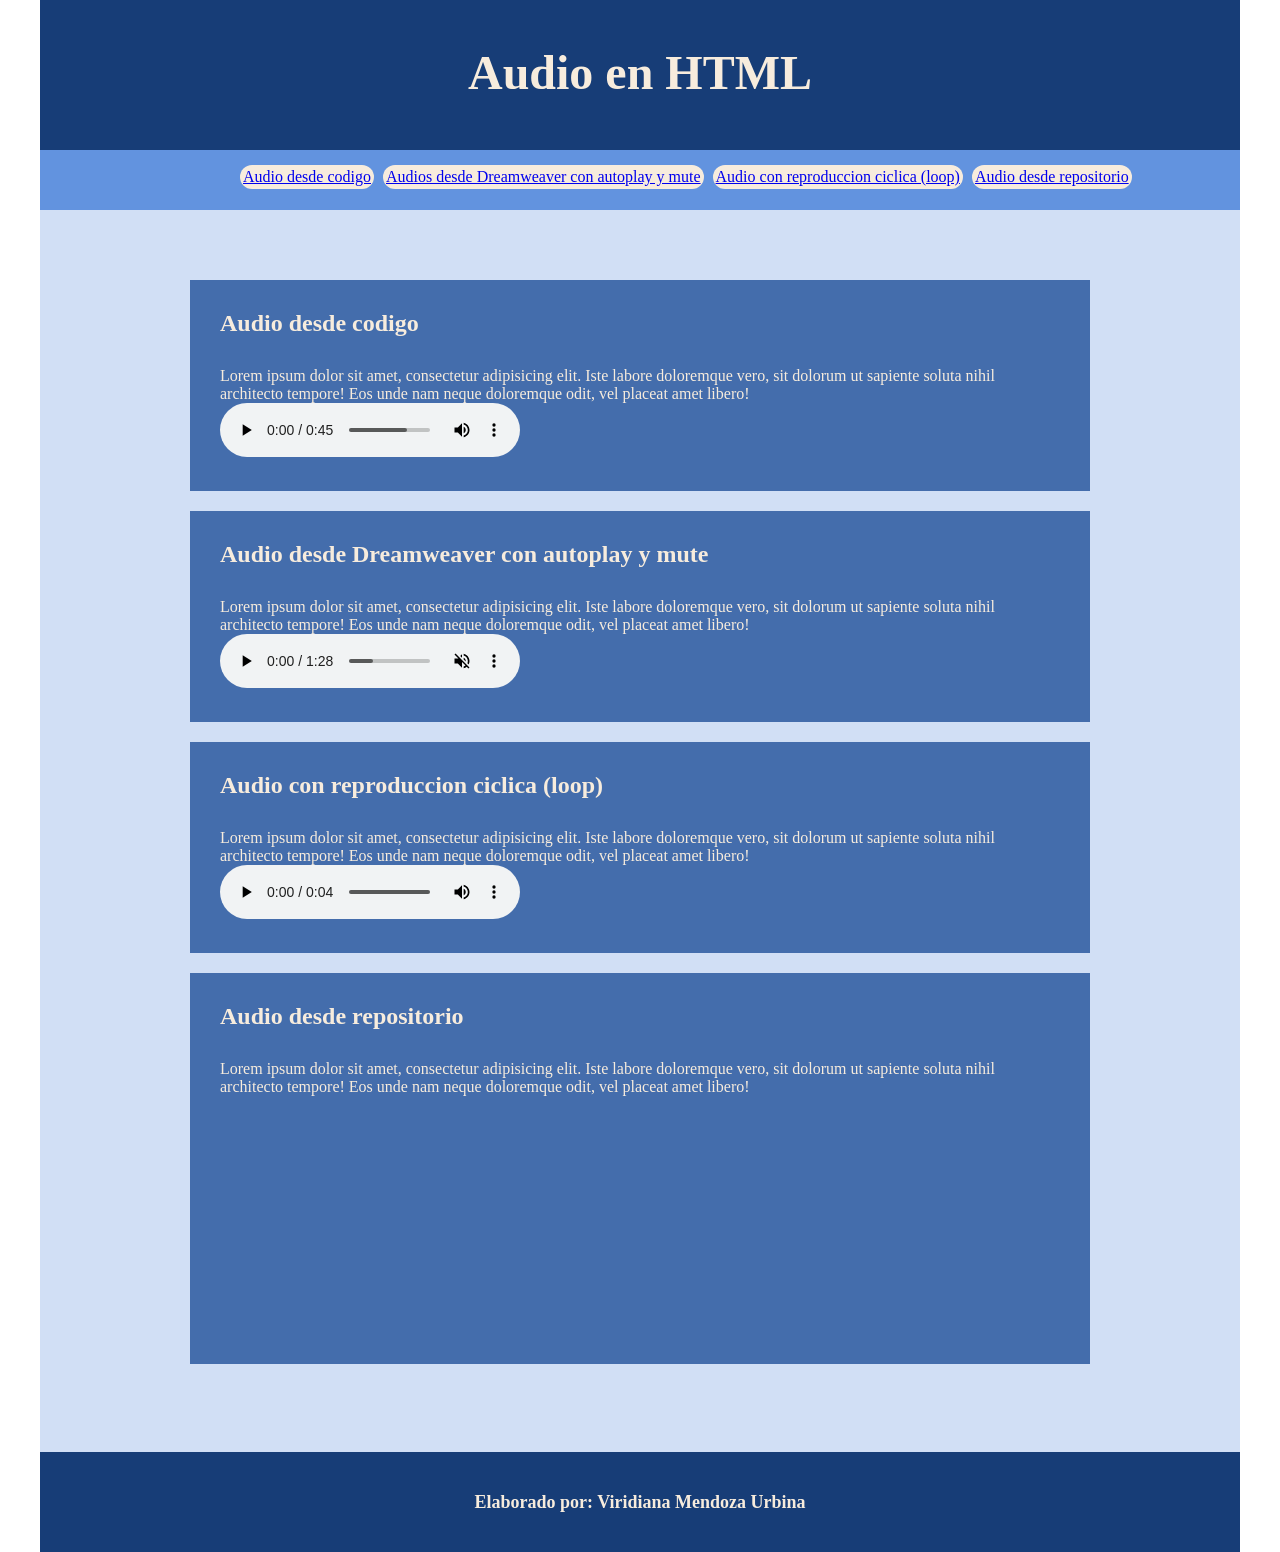
<file: PRACTICA 2/AUDIO.html>
<!doctype html>
<html>
<head>
<meta charset="utf-8">
<title>Documento sin título</title>
<link href="CSS/STYLE_PAGE_DOM prueba.css" rel="stylesheet" type="text/css">
</head>

<body>
<header>
  <h1>Audio en HTML</h1>
  &nbsp;</header>
<nav>
	<ul>
    <li><a href="#audio1">Audio desde codigo</a></li>
    <li><a href="#audio2">Audios desde Dreamweaver con autoplay y mute</a></li>
    <li><a href="#audio3">Audio con reproduccion ciclica (loop)</a></li>
    <li><a href="#audio4">Audio desde repositorio</a></li>
  </ul>
	</nav>
<main>
  <section>
    <h2 id="audio1">Audio desde codigo</h2>
    <p>Lorem ipsum dolor sit amet, consectetur adipisicing elit. Iste labore doloremque vero, sit dolorum ut sapiente soluta nihil architecto tempore! Eos unde nam neque doloremque odit, vel placeat amet libero!</p>
	  <audio controls> 
	  <source src="../PRACTICA 6/AUDIO/dedumpdedump-20716.mp3" type="audio/mp3">
	  </audio>
    &nbsp;</section>
  <section>
    <h2 id="audio2">Audio desde Dreamweaver con autoplay y mute</h2>
    <p>Lorem ipsum dolor sit amet, consectetur adipisicing elit. Iste labore doloremque vero, sit dolorum ut sapiente soluta nihil architecto tempore! Eos unde nam neque doloremque odit, vel placeat amet libero!</p>
    <audio controls="controls" muted="muted" autoplay="autoplay" >
      <source src="../PRACTICA 6/AUDIO/Supergrass   Alright (Official HD Video[1].mp3" type="audio/mp3">
    </audio>
  &nbsp;</section>
  <section>
    <h2 id="audio3">Audio con reproduccion ciclica (loop)</h2>
    <p>Lorem ipsum dolor sit amet, consectetur adipisicing elit. Iste labore doloremque vero, sit dolorum ut sapiente soluta nihil architecto tempore! Eos unde nam neque doloremque odit, vel placeat amet libero!</p>
    <audio loop="loop" controls="controls" >
      <source src="../PRACTICA 6/AUDIO/magic-mallet-6262.mp3" type="audio/mp3">
    </audio>
  &nbsp;</section>
  <section>
    <h2 id="audio4">Audio desde repositorio</h2>
    <p>Lorem ipsum dolor sit amet, consectetur adipisicing elit. Iste labore doloremque vero, sit dolorum ut sapiente soluta nihil architecto tempore! Eos unde nam neque doloremque odit, vel placeat amet libero!</p>
	  <iframe id='audio_74594150' frameborder='0' allowfullscreen='' scrolling='no' height='200' style='width:50%;' src='https://www.ivoox.com/player_ej_74594150_6_1.html' loading='lazy'></iframe>
  &nbsp;</section>
  &nbsp;</main>
<footer>
  <h6>Elaborado por: Viridiana Mendoza Urbina</h6>
&nbsp;</footer>
</body>
</html>
</file>
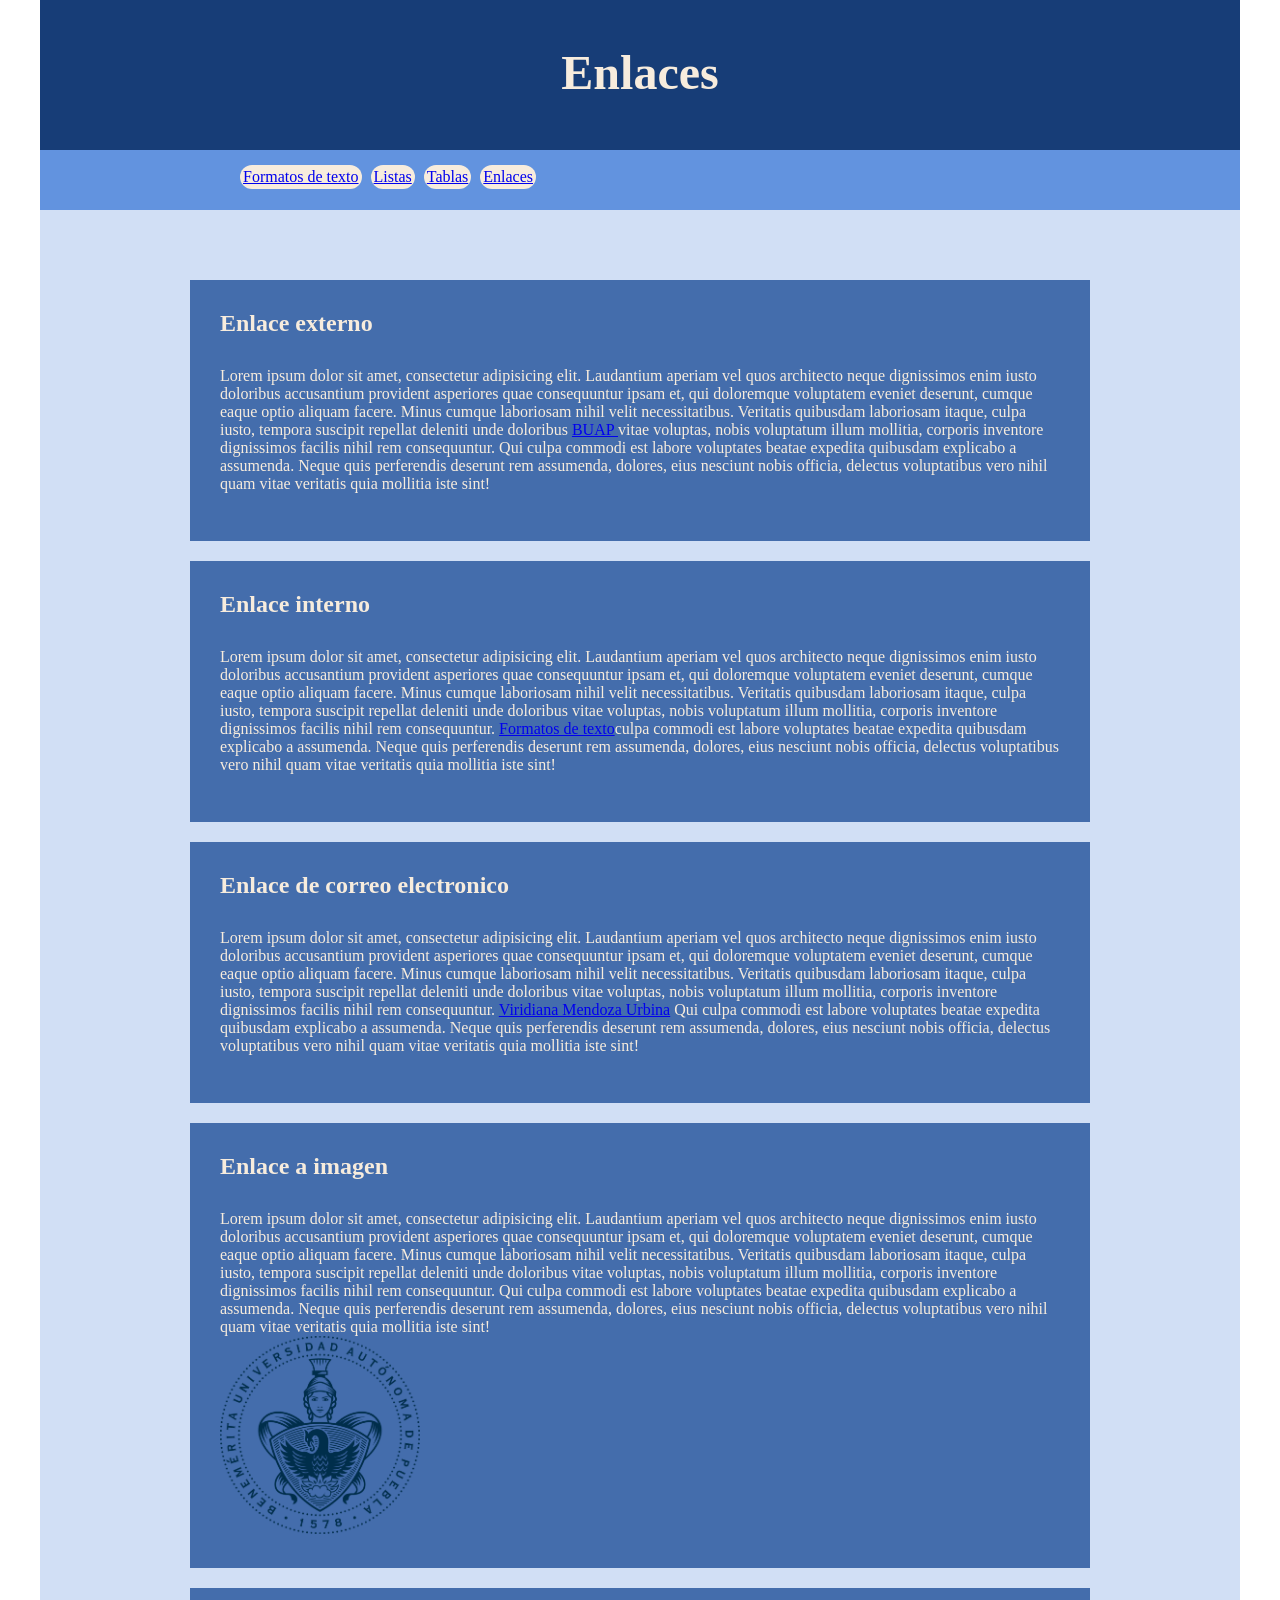
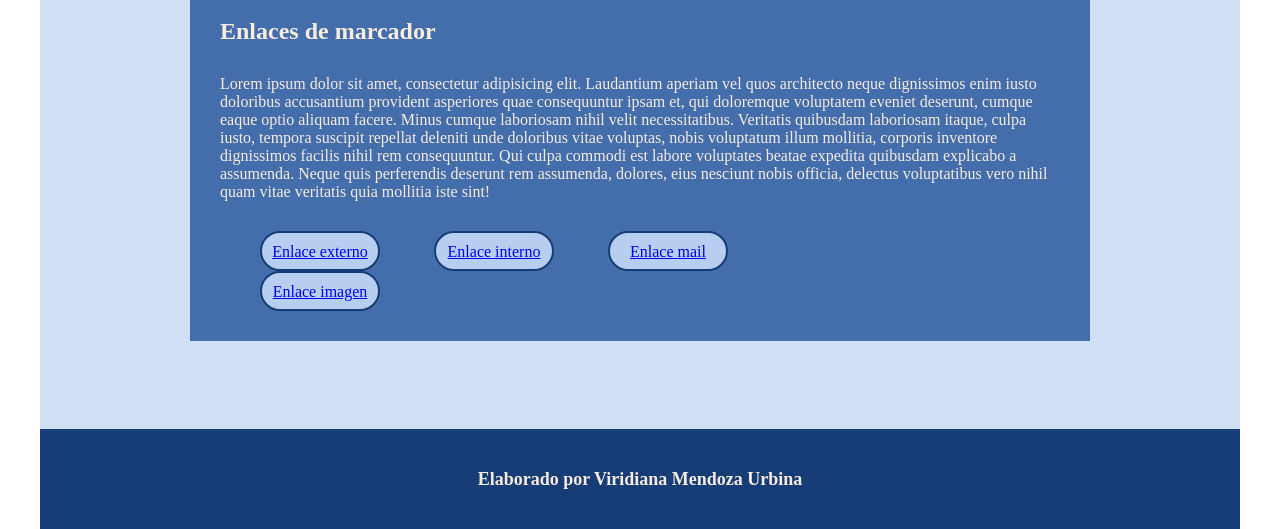
<file: PRACTICA 2/ENLACES2.html>
<!doctype html>
<html>
<head>
<meta charset="utf-8">
<title>Documento sin título</title>
<link href="CSS/STYLE_PAGE_DOM prueba.css" rel="stylesheet" type="text/css">
</head>

<body>
<header>
  <h1>Enlaces</h1>
&nbsp;</header>
<nav>
  <ul>
    <li><a href="formatos_texto.html">Formatos de texto</a></li>
    <li><a href="LISTAS BIEN.html">Listas</a></li>
    <li><a href="tablas.html">Tablas</a></li>
    <li><a href="ENLACES2.html">Enlaces</a></li>
  </ul>
</nav>
<main>
  <section>
    <h2 id="m1">Enlace externo</h2>
    <p>Lorem ipsum dolor sit amet, consectetur adipisicing elit. Laudantium aperiam vel quos architecto neque dignissimos enim iusto doloribus accusantium provident asperiores quae consequuntur ipsam et, qui doloremque voluptatem eveniet deserunt, cumque eaque optio aliquam facere. Minus cumque laboriosam nihil velit necessitatibus. Veritatis quibusdam laboriosam itaque, culpa iusto, tempora suscipit repellat deleniti unde doloribus <a href="http://www.buap.mx" title="Benemerita Universidad Autonoma de Puebla"> BUAP </a> vitae voluptas, nobis voluptatum illum mollitia, corporis inventore dignissimos facilis nihil rem consequuntur. Qui culpa commodi est labore voluptates beatae expedita quibusdam explicabo a assumenda. Neque quis perferendis deserunt rem assumenda, dolores, eius nesciunt nobis officia, delectus voluptatibus vero nihil quam vitae veritatis quia mollitia iste sint!</p>
  &nbsp;</section>
  <section>
    <h2 id="m2">Enlace interno</h2>
    <p>Lorem ipsum dolor sit amet, consectetur adipisicing elit. Laudantium aperiam vel quos architecto neque dignissimos enim iusto doloribus accusantium provident asperiores quae consequuntur ipsam et, qui doloremque voluptatem eveniet deserunt, cumque eaque optio aliquam facere. Minus cumque laboriosam nihil velit necessitatibus. Veritatis quibusdam laboriosam itaque, culpa iusto, tempora suscipit repellat deleniti unde doloribus vitae voluptas, nobis voluptatum illum mollitia, corporis inventore dignissimos facilis nihil rem consequuntur. <a href="formatos_texto.html">Formatos de texto</a>culpa commodi est labore voluptates beatae expedita quibusdam explicabo a assumenda. Neque quis perferendis deserunt rem assumenda, dolores, eius nesciunt nobis officia, delectus voluptatibus vero nihil quam vitae veritatis quia mollitia iste sint!</p>
  &nbsp;</section>
  <section>
    <h2 id="m3">Enlace de correo electronico</h2>
    <p>Lorem ipsum dolor sit amet, consectetur adipisicing elit. Laudantium aperiam vel quos architecto neque dignissimos enim iusto doloribus accusantium provident asperiores quae consequuntur ipsam et, qui doloremque voluptatem eveniet deserunt, cumque eaque optio aliquam facere. Minus cumque laboriosam nihil velit necessitatibus. Veritatis quibusdam laboriosam itaque, culpa iusto, tempora suscipit repellat deleniti unde doloribus vitae voluptas, nobis voluptatum illum mollitia, corporis inventore dignissimos facilis nihil rem consequuntur. <a href="mailto:viridianamu9@gmail.com">Viridiana Mendoza Urbina</a> Qui culpa commodi est labore voluptates beatae expedita quibusdam explicabo a assumenda. Neque quis perferendis deserunt rem assumenda, dolores, eius nesciunt nobis officia, delectus voluptatibus vero nihil quam vitae veritatis quia mollitia iste sint!</p>
    &nbsp;</section>
  <section>
    <h2 id="m4">Enlace a imagen</h2>
    <p>Lorem ipsum dolor sit amet, consectetur adipisicing elit. Laudantium aperiam vel quos architecto neque dignissimos enim iusto doloribus accusantium provident asperiores quae consequuntur ipsam et, qui doloremque voluptatem eveniet deserunt, cumque eaque optio aliquam facere. Minus cumque laboriosam nihil velit necessitatibus. Veritatis quibusdam laboriosam itaque, culpa iusto, tempora suscipit repellat deleniti unde doloribus vitae voluptas, nobis voluptatum illum mollitia, corporis inventore dignissimos facilis nihil rem consequuntur. Qui culpa commodi est labore voluptates beatae expedita quibusdam explicabo a assumenda. Neque quis perferendis deserunt rem assumenda, dolores, eius nesciunt nobis officia, delectus voluptatibus vero nihil quam vitae veritatis quia mollitia iste sint!</p>
  <a href="http://www.buap.mx" target="_blank"><img src="medios/Escudobuappositivo2.png" width="200" height="198" alt=""/></a>  &nbsp;</section>
  <section>
    <h2 id="m5">Enlaces de marcador</h2>
    <p>Lorem ipsum dolor sit amet, consectetur adipisicing elit. Laudantium aperiam vel quos architecto neque dignissimos enim iusto doloribus accusantium provident asperiores quae consequuntur ipsam et, qui doloremque voluptatem eveniet deserunt, cumque eaque optio aliquam facere. Minus cumque laboriosam nihil velit necessitatibus. Veritatis quibusdam laboriosam itaque, culpa iusto, tempora suscipit repellat deleniti unde doloribus vitae voluptas, nobis voluptatum illum mollitia, corporis inventore dignissimos facilis nihil rem consequuntur. Qui culpa commodi est labore voluptates beatae expedita quibusdam explicabo a assumenda. Neque quis perferendis deserunt rem assumenda, dolores, eius nesciunt nobis officia, delectus voluptatibus vero nihil quam vitae veritatis quia mollitia iste sint!</p>
    <ul id="menu_interno">
      <li><a href="#m1">Enlace externo</a></li>
      <li><a href="#m2">Enlace interno</a></li>
      <li><a href="#m3">Enlace mail</a></li>
      <li><a href="#m4">Enlace imagen</a></li>
    </ul>
    &nbsp;</section>
&nbsp;</main>
<footer>
  <h6>Elaborado por Viridiana Mendoza Urbina</h6>
&nbsp;</footer>
</body>
</html>
</file>
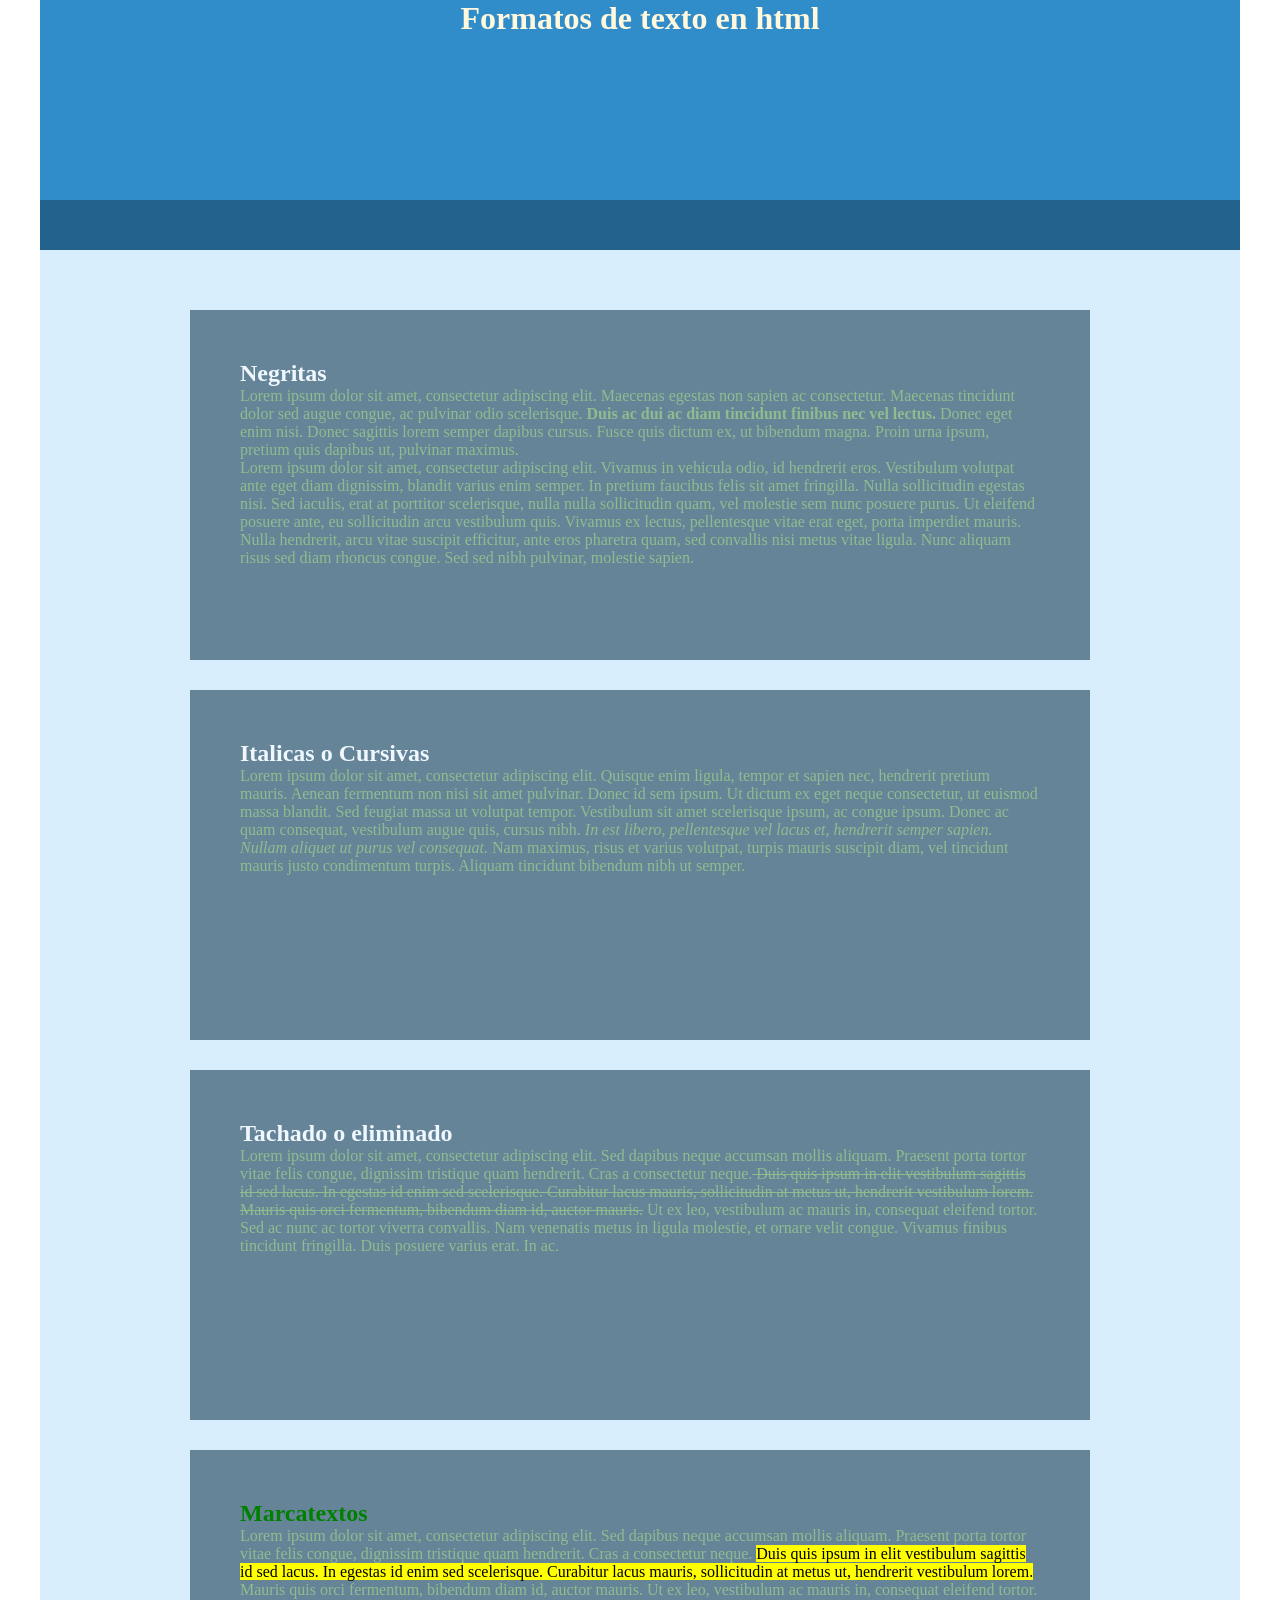
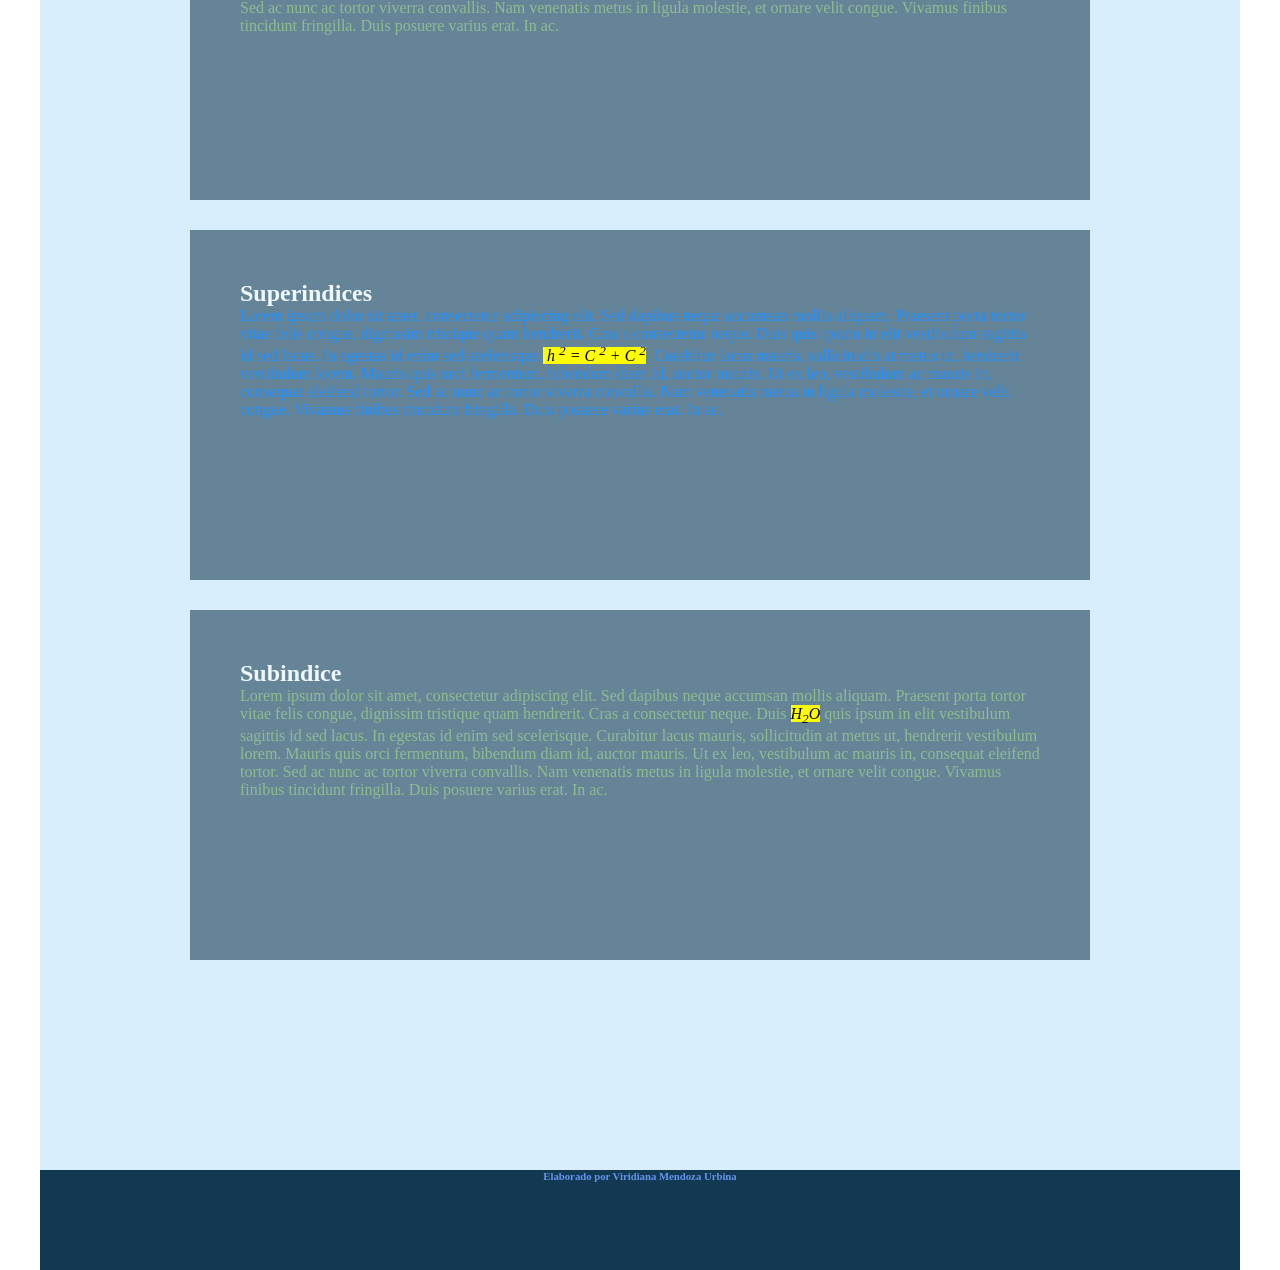
<file: PRACTICA 2/formatos_texto.html>
<html>
	<head>
		<title> Formatos de texto </title>
		<style type="text/css">
			*{
				margin:0;
				padding:0;
			}
			header,nav,main,footer{
				width:1200px;
				margin:0 auto;
			}
			header{
				height:200px;
				background-color:#318DCA;
			}
			nav{
				height:50px;
				background-color:#23628C;
			}
			main{
				height:2460px;
				background-color:#D9EEFC;
				padding:30px 0;
			}
			footer{
				height:100px;
				background-color:#123852;
			}
			header h1{
				width:900px;
				height:200px;
				margin:0 auto;
				color:cornsilk;
				text-align:center;
			}
			footer h6{
				width:800px;
				height:inherit;
				margin:0 auto;
				color:cornflowerblue;
				text-align: center;
			}
			h2
			{
				color:aliceblue;
			}
			p{
				color:darkseagreen;
			}
			section{
				width:800px;
				height:250px;
				background-color:#668498;
				margin:30px auto;
				padding:50px;
			}
		</style>
	</head>
	<body>
		<header>
			<h1>Formatos de texto en html</h1>
		</header>
		<nav></nav>
		<main>
			<section>
				<h2> Negritas</h2>
				<p>Lorem ipsum dolor sit amet, consectetur adipiscing elit. Maecenas egestas non sapien ac consectetur. Maecenas tincidunt dolor sed augue congue, ac pulvinar odio scelerisque.<b> Duis ac dui ac diam tincidunt finibus nec vel lectus.</b> Donec eget enim nisi. Donec sagittis lorem semper dapibus cursus. Fusce quis dictum ex, ut bibendum magna. Proin urna ipsum, pretium quis dapibus ut, pulvinar maximus.
				</p>
				<p> Lorem ipsum dolor sit amet, consectetur adipiscing elit. Vivamus in vehicula odio, id hendrerit eros. Vestibulum volutpat ante eget diam dignissim, blandit varius enim semper. In pretium faucibus felis sit amet fringilla. Nulla sollicitudin egestas nisi. Sed iaculis, erat at porttitor scelerisque, nulla nulla sollicitudin quam, vel molestie sem nunc posuere purus. Ut eleifend posuere ante, eu sollicitudin arcu vestibulum quis. Vivamus ex lectus, pellentesque vitae erat eget, porta imperdiet mauris. Nulla hendrerit, arcu vitae suscipit efficitur, ante eros pharetra quam, sed convallis nisi metus vitae ligula. Nunc aliquam risus sed diam rhoncus congue. Sed sed nibh pulvinar, molestie sapien.
				</p>
			</section>
			<section>
				<h2>Italicas o Cursivas</h2>
				<p> Lorem ipsum dolor sit amet, consectetur adipiscing elit. Quisque enim ligula, tempor et sapien nec, hendrerit pretium mauris. Aenean fermentum non nisi sit amet pulvinar. Donec id sem ipsum. Ut dictum ex eget neque consectetur, ut euismod massa blandit. Sed feugiat massa ut volutpat tempor. Vestibulum sit amet scelerisque ipsum, ac congue ipsum. Donec ac quam consequat, vestibulum augue quis, cursus nibh. <i> In est libero, pellentesque vel lacus et, hendrerit semper sapien. Nullam aliquet ut purus vel consequat.</i> Nam maximus, risus et varius volutpat, turpis mauris suscipit diam, vel tincidunt mauris justo condimentum turpis. Aliquam tincidunt bibendum nibh ut semper.
				</p>
			</section>
			<section>
				<h2>Tachado o eliminado</h2>
				<p>Lorem ipsum dolor sit amet, consectetur adipiscing elit. Sed dapibus neque accumsan mollis aliquam. Praesent porta tortor vitae felis congue, dignissim tristique quam hendrerit. Cras a consectetur neque.<del> Duis quis ipsum in elit vestibulum sagittis id sed lacus. In egestas id enim sed scelerisque. Curabitur lacus mauris, sollicitudin at metus ut, hendrerit vestibulum lorem. Mauris quis orci fermentum, bibendum diam id, auctor mauris.</del> Ut ex leo, vestibulum ac mauris in, consequat eleifend tortor. Sed ac nunc ac tortor viverra convallis. Nam venenatis metus in ligula molestie, et ornare velit congue. Vivamus finibus tincidunt fringilla. Duis posuere varius erat. In ac.
				</p>
			</section>
			<section>
				<h2 style="color:green;">Marcatextos</h2>
				<p> Lorem ipsum dolor sit amet, consectetur adipiscing elit. Sed dapibus neque accumsan mollis aliquam. Praesent porta tortor vitae felis congue, dignissim tristique quam hendrerit. Cras a consectetur neque. <mark>Duis quis ipsum in elit vestibulum sagittis id sed lacus. In egestas id enim sed scelerisque. Curabitur lacus mauris, sollicitudin at metus ut, hendrerit vestibulum lorem.</mark> Mauris quis orci fermentum, bibendum diam id, auctor mauris. Ut ex leo, vestibulum ac mauris in, consequat eleifend tortor. Sed ac nunc ac tortor viverra convallis. Nam venenatis metus in ligula molestie, et ornare velit congue. Vivamus finibus tincidunt fringilla. Duis posuere varius erat. In ac.</p>
			</section>
			<section>
				<h2>Superindices</h2>
				<p style="color:dodgerblue;">Lorem ipsum dolor sit amet, consectetur adipiscing elit. Sed dapibus neque accumsan mollis aliquam. Praesent porta tortor vitae felis congue, dignissim tristique quam hendrerit. Cras a consectetur neque. Duis quis ipsum in elit vestibulum sagittis id sed lacus. In egestas id enim sed scelerisque.<mark><i> h <sup>2</sup> = C <sup>2</sup> + C <sup>2</sup></i></mark>. Curabitur lacus mauris, sollicitudin at metus ut, hendrerit vestibulum lorem. Mauris quis orci fermentum, bibendum diam id, auctor mauris. Ut ex leo, vestibulum ac mauris in, consequat eleifend tortor. Sed ac nunc ac tortor viverra convallis. Nam venenatis metus in ligula molestie, et ornare velit congue. Vivamus finibus tincidunt fringilla. Duis posuere varius erat. In ac.</p>
			</section>
			<section>
				<h2>Subindice</h2>
				<p>Lorem ipsum dolor sit amet, consectetur adipiscing elit. Sed dapibus neque accumsan mollis aliquam. Praesent porta tortor vitae felis congue, dignissim tristique quam hendrerit. Cras a consectetur neque. Duis <mark><i>H<sub>2</sub>O</i></mark> quis ipsum in elit vestibulum sagittis id sed lacus. In egestas id enim sed scelerisque. Curabitur lacus mauris, sollicitudin at metus ut, hendrerit vestibulum lorem. Mauris quis orci fermentum, bibendum diam id, auctor mauris. Ut ex leo, vestibulum ac mauris in, consequat eleifend tortor. Sed ac nunc ac tortor viverra convallis. Nam venenatis metus in ligula molestie, et ornare velit congue. Vivamus finibus tincidunt fringilla. Duis posuere varius erat. In ac.
				</p>
			</section>
		</main>
		<footer>
			<h6>Elaborado por Viridiana Mendoza Urbina</h6>
		</footer>
	<body>
</html>
</file>
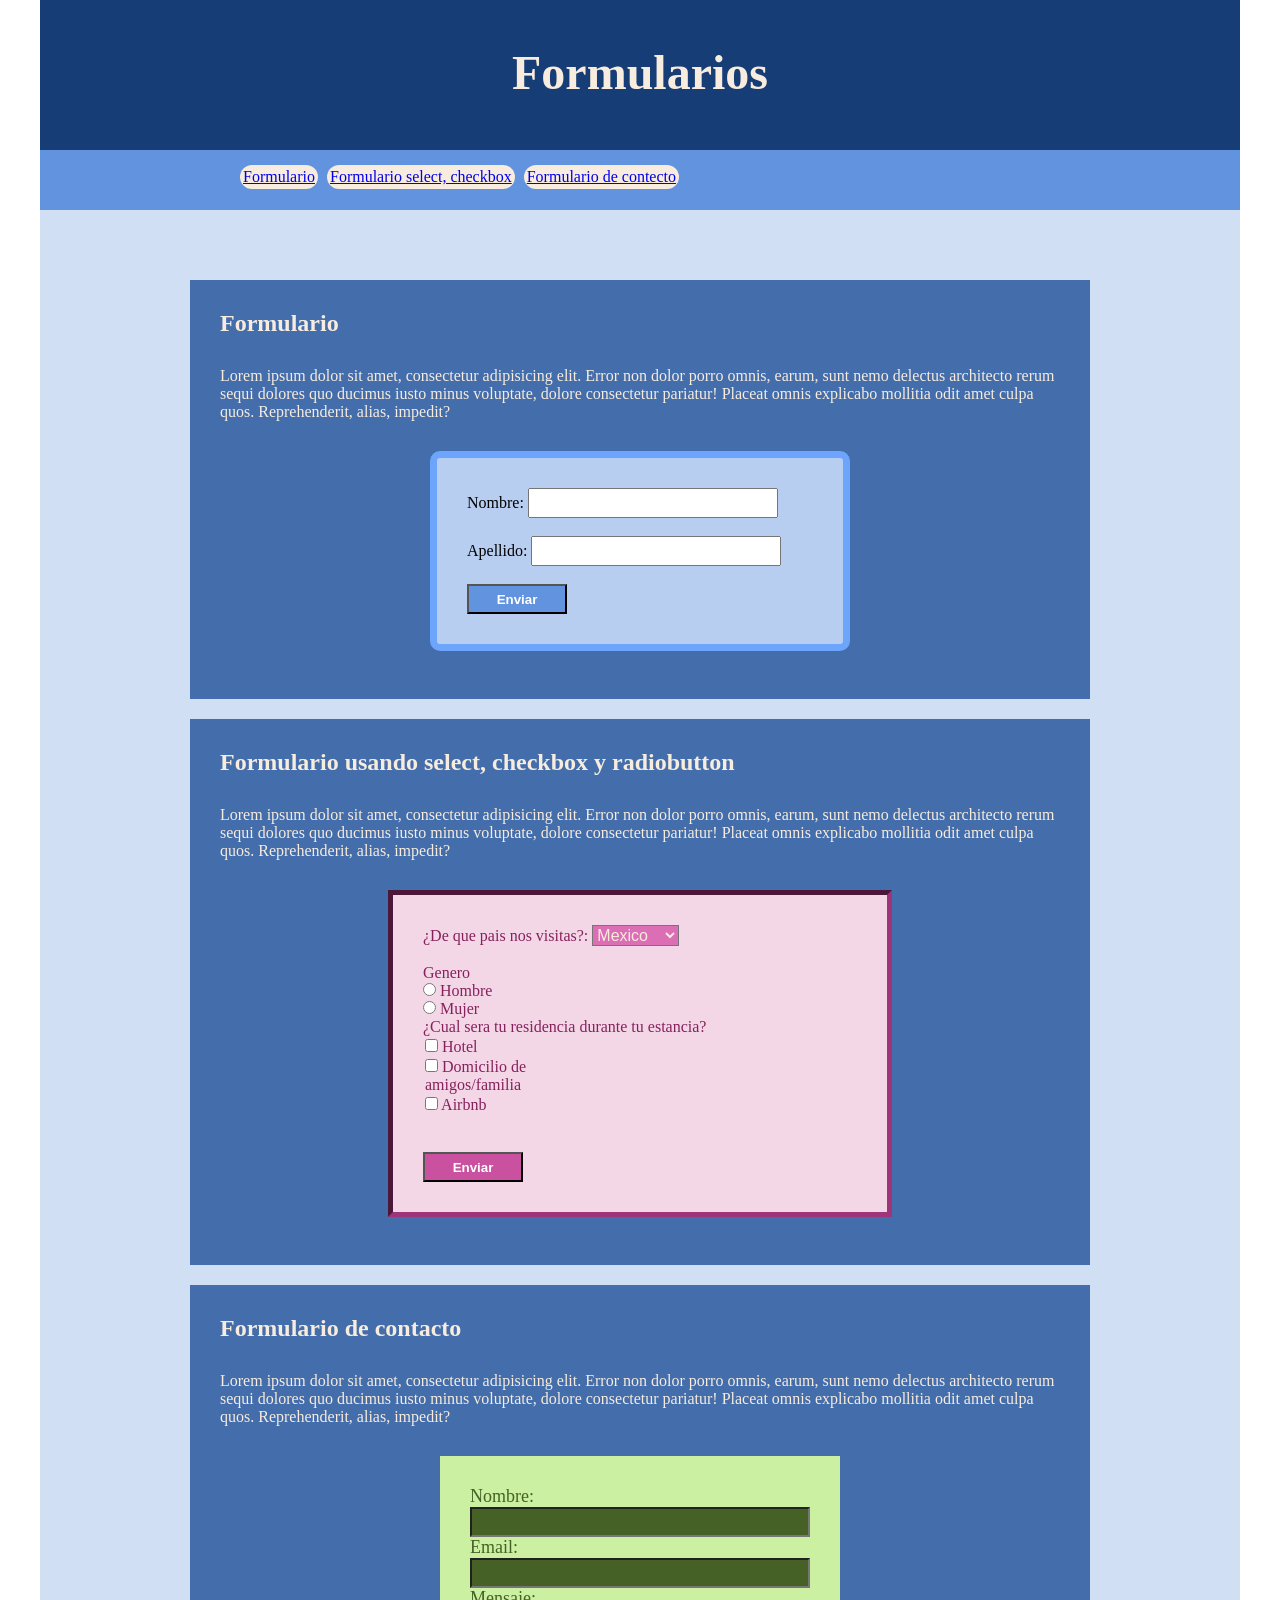
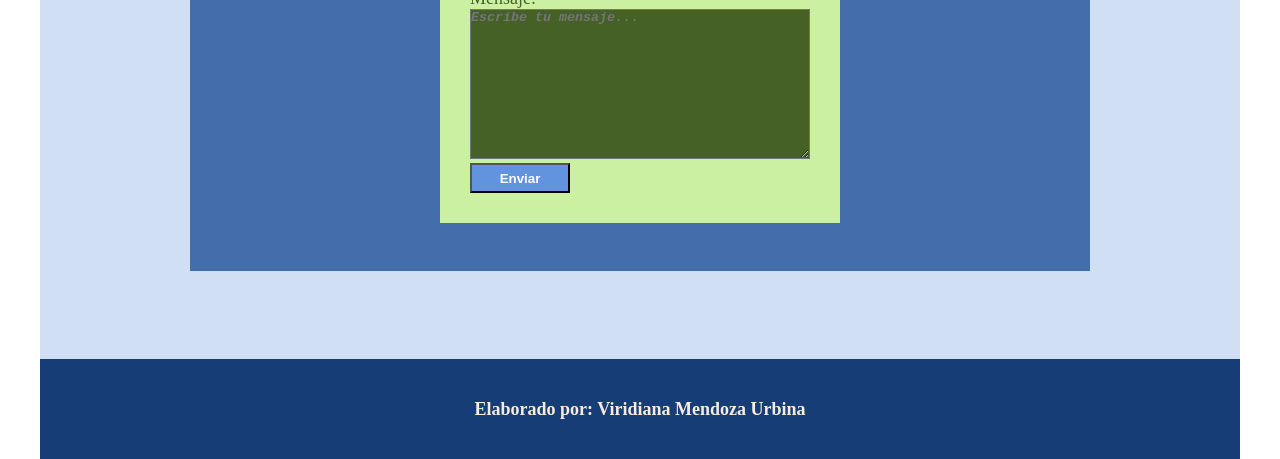
<file: PRACTICA 2/FORMULARIOS.html>
<!doctype html>
<html>
<head>
<meta charset="utf-8">
<title>Documento sin título</title>
<link href="CSS/STYLE_PAGE_DOM prueba.css" rel="stylesheet" type="text/css">
</head>

<body>
<header>
  <h1>Formularios</h1>
  &nbsp;</header>
<nav>
<ul>
    <li><a href="#formulario1">Formulario</a></li>
    <li><a href="#formulario2">Formulario select, checkbox</a></li>
    <li><a href="#formulario3">Formulario de contecto</a></li>
  </ul>		
</nav>
<main>
  <section>
    <h2 id="formulario1">Formulario</h2>
    <p>Lorem ipsum dolor sit amet, consectetur adipisicing elit. Error non dolor porro omnis, earum, sunt nemo delectus architecto rerum sequi dolores quo ducimus iusto minus voluptate, dolore consectetur pariatur! Placeat omnis explicabo mollitia odit amet culpa quos. Reprehenderit, alias, impedit?</p>
    <form id="form1" name="form1" method="get">
      <label for="Nombre">Nombre:</label>
      <input type="text" name="nombre" id="form1input">
		<br><br>
      <label for="Apellido">Apellido:</label>
      <input type="text" name="Apellido" id="Apellido">
		<br><br>
      <input type="submit" name="Boton1" id="Boton1" value="Enviar">
      &nbsp;
    </form>
    &nbsp;</section>
  <section>
    <h2 id="formulario2">Formulario usando select, checkbox y radiobutton</h2>
    <p>Lorem ipsum dolor sit amet, consectetur adipisicing elit. Error non dolor porro omnis, earum, sunt nemo delectus architecto rerum sequi dolores quo ducimus iusto minus voluptate, dolore consectetur pariatur! Placeat omnis explicabo mollitia odit amet culpa quos. Reprehenderit, alias, impedit?</p>
    <form id="form2" name="form2" method="get">
<label for="pais">¿De que pais nos visitas?:</label>
      <select name="pais" id="pais">
        <option value="mx">Mexico</option>
        <option value="us">Estados Unidos</option>
        <option value="es">España</option>
        <option value="ar">Argentina</option>
        <option value="co">Colombia</option>
        <option value="it">Italia</option>
      </select>
		<br><br>
	  <label>Genero</label>
	  <p>
	    <label>
	      <input type="radio" name="Genero" value="Hombre" id="Genero_0">
	      <label>Hombre</label>
        </label>
	    <br>
	    <label>
	      <input type="radio" name="Genero" value="Mujer" id="Genero_1">
	      <label>Mujer</label>
        </label>
	    <br>
      </p>
<label>¿Cual sera tu residencia durante tu estancia?</label>
	  <table width="200">
		  <tr>
		    <td><label>
		      <input type="checkbox" name="Residencia temporal" value="Hotel" id="Residenciatemporal_0">
		      Hotel</label></td>
	      </tr>
		  <tr>
		    <td><label>
		      <input type="checkbox" name="Residencia temporal" value="Privado" id="Residenciatemporal_1">
		      Domicilio de amigos/familia</label></td>
	      </tr>
		  <tr>
		    <td><label>
		      <input type="checkbox" name="Residencia temporal" value="Airbnb" id="Residenciatemporal_2">
		      Airbnb</label></td>
	      </tr>
	  </table>
<br><br>
      <input type="submit" name="Boton2" id="Boton2" value="Enviar">
      &nbsp;
    </form>
  &nbsp;</section>
  <section>
    <h2 id="formulario3">Formulario de contacto</h2>
    <p>Lorem ipsum dolor sit amet, consectetur adipisicing elit. Error non dolor porro omnis, earum, sunt nemo delectus architecto rerum sequi dolores quo ducimus iusto minus voluptate, dolore consectetur pariatur! Placeat omnis explicabo mollitia odit amet culpa quos. Reprehenderit, alias, impedit?</p>
    <form action="PROCESAMIENTO.html" method="post" name="form3" id="form3">
            
      <label for="nombre">Nombre:</label>
      <input name="nombre" type="text" required="required" id="nombre" form="form3">
      
      <label for="email">Email:</label>
      <input name="email" type="email" required="required" id="email" form="form3">
      <label for="mensaje">Mensaje:</label>
      <textarea name="mensaje" rows="6" maxlength="150" id="mensaje" placeholder="Escribe tu mensaje..."></textarea>
      <input type="submit" name="Boton3" id="Boton3" value="Enviar">
            &nbsp;
    </form>
&nbsp;</section>
&nbsp;</main>
<footer>
  <h6>Elaborado por: Viridiana Mendoza Urbina</h6>
&nbsp;</footer>
</body>
</html>
</file>
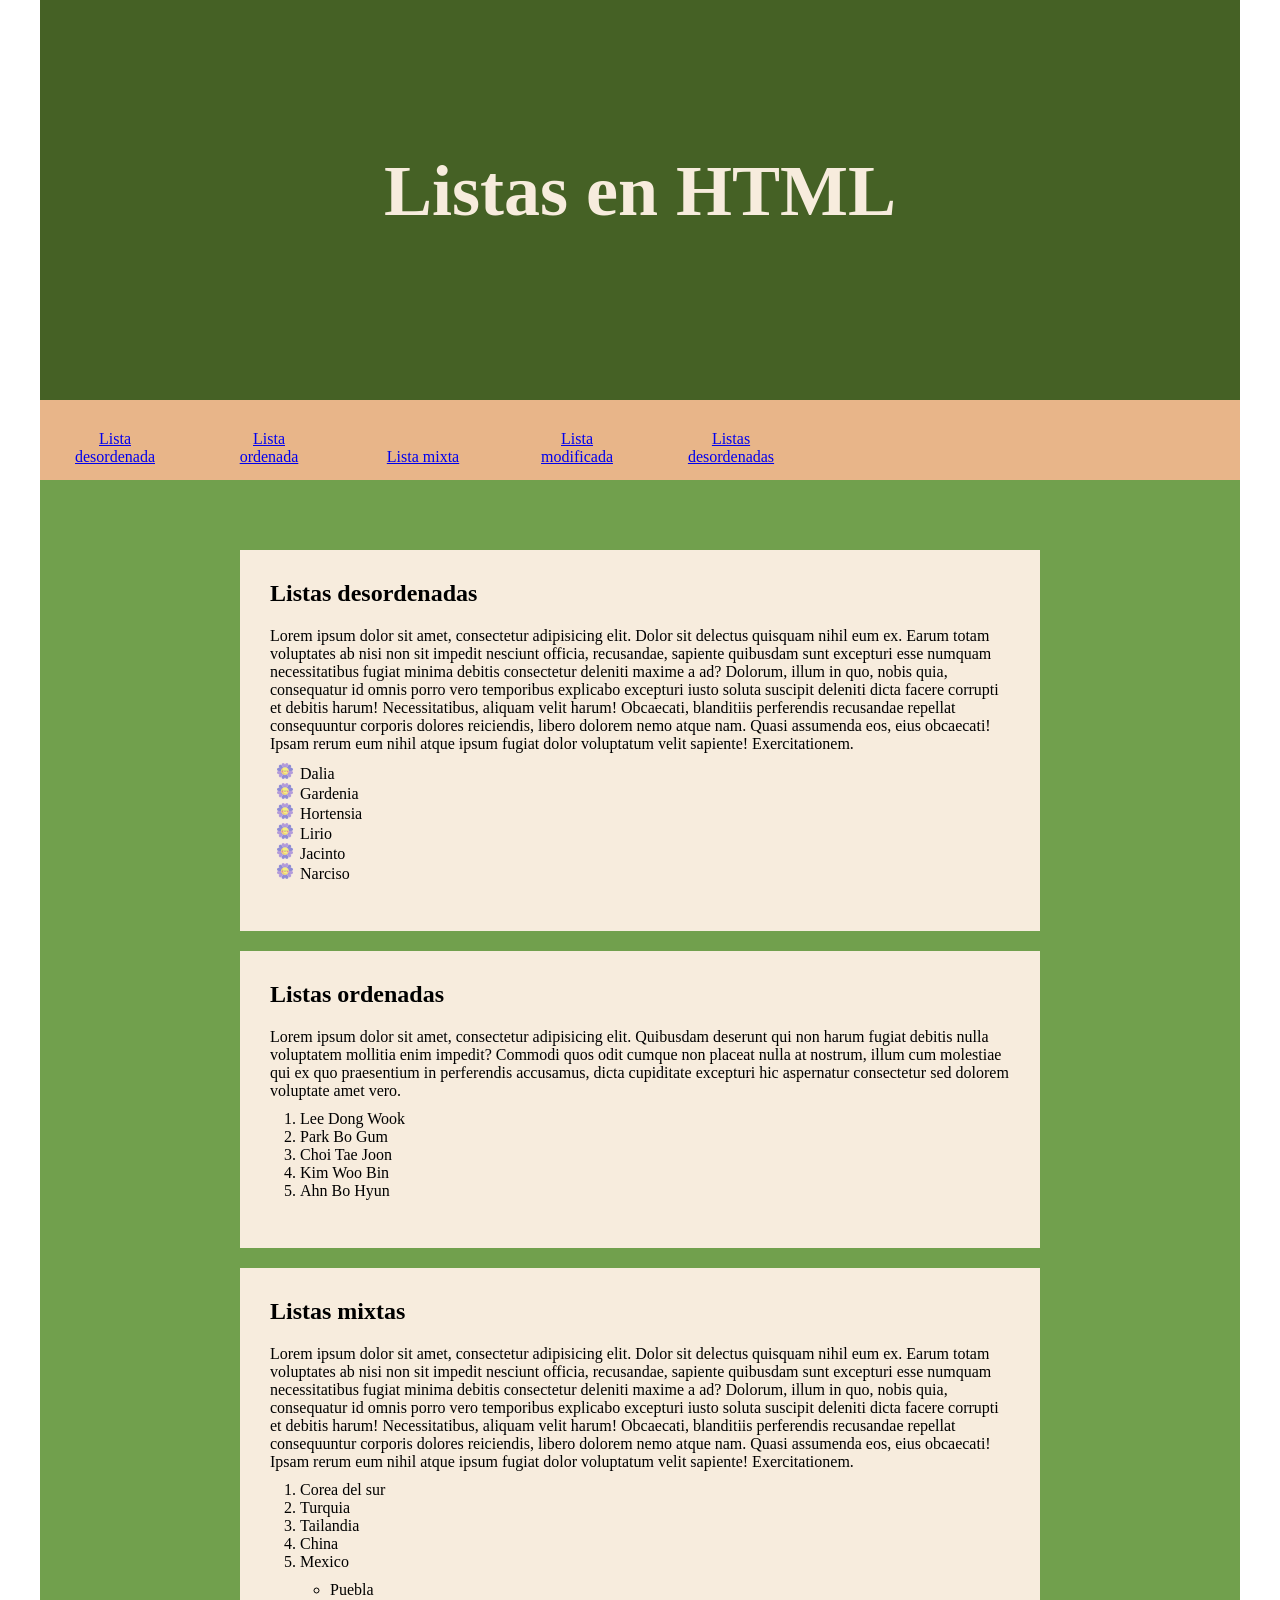
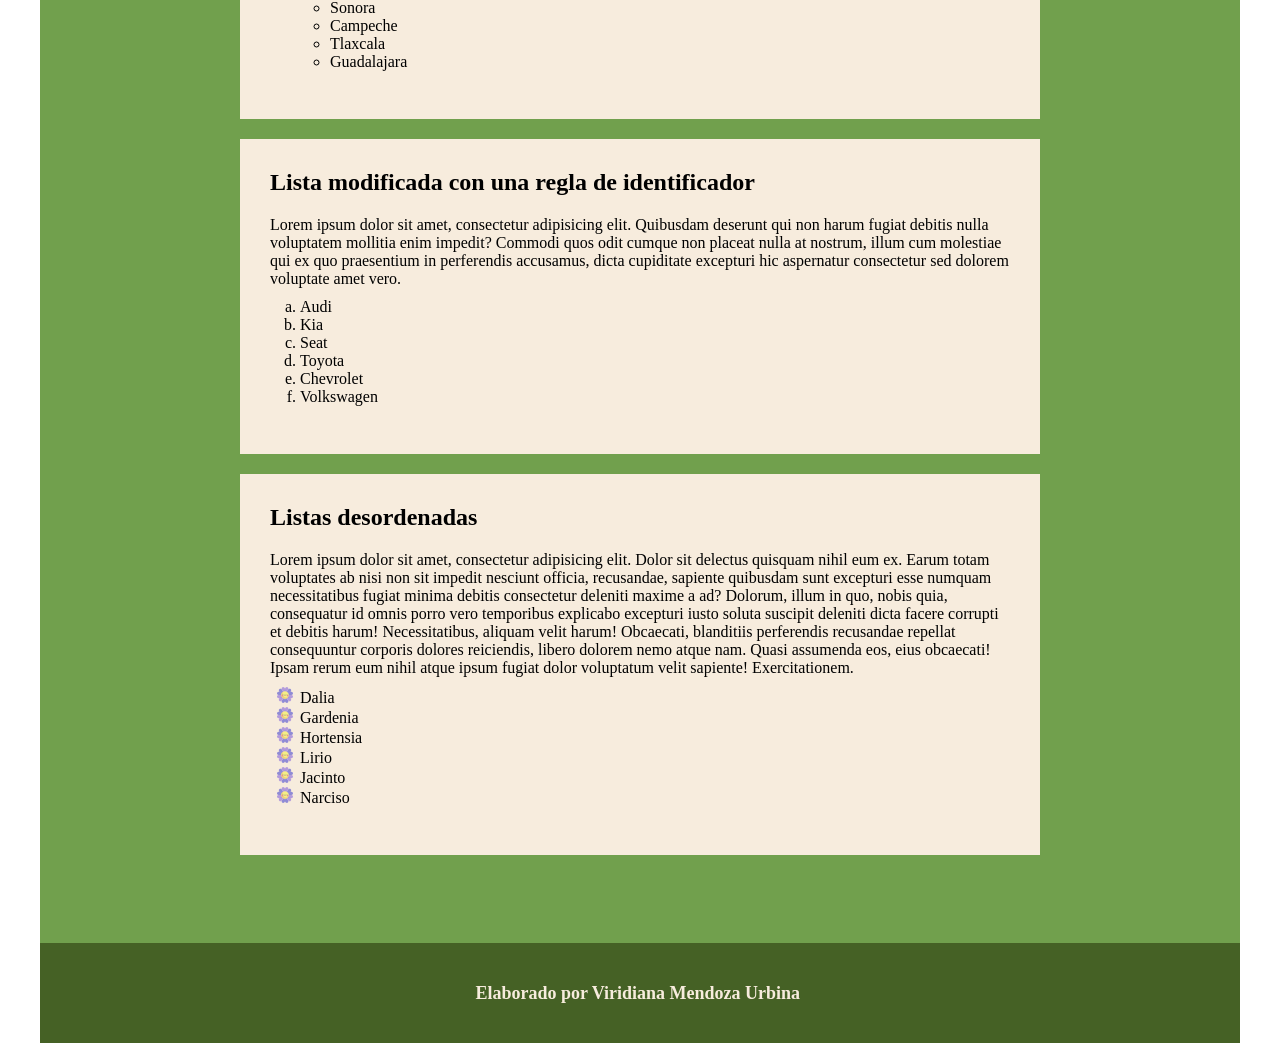
<file: PRACTICA 2/LISTAS BIEN.html>
<!doctype html>
<html>
<head>
<meta charset="utf-8">
<title>Documento sin título</title>
<style type="text/css">
body header {
    height: 400px;
    background-color: #456125;
    color: #f7ecdd;
    padding-top: 150PX;
}
body header   ,body nav,body main,body footer{
    width: 1200px;
    margin-left: auto;
    margin-right: auto;
}
body main {
    padding: 50px;
    background-color: #71A04D;
}
body footer {
    background-color: #456125;
    height: 100px;
    padding-top: 40px;
}
* {
    padding: 0;
    margin: 0;
    -webkit-box-sizing: border-box;
    -moz-box-sizing: border-box;
    box-sizing: border-box;
}
#lista_1 li   {
    list-style-type: lower-alpha;
}
body nav {
    background-color: #E8B589;
    height: 80px;
    color: #456125;
}
body header h1 {
    width: 800px;
    height: 100px;
    margin-left: auto;
    margin-right: auto;
    text-align: center;
    padding-top: 0PX;
    top: 0PX;
    left: 0PX;
    bottom: 0PX;
    right: 0PX;
    font-size: 72px;
}
body footer h6 {
    text-align: center;
    font-size: 18px;
    color: #F7ECDD;
}
body main section {
    width: 800PX;
    background-color: #F7ECDD;
    margin-top: 20PX;
    margin-bottom: 20PX;
    margin-left: AUTO;
    padding: 30px;
    margin-right: AUTO;
}
main section h2 {
    padding-bottom: 20px;
}
main section ul , main section ol{
    padding-top: 10px;
    padding-left: 30px;
    padding-right: 30px;
}
section ul li {
}
.lista_2 li {
    list-style-image: url(medios/flor.png);
}
#menu {
}
#menu li {
    padding: 30px;
    list-style-type: none;
    width: 150px;
    display: inline-block;
    text-align: center;
}
#lista1 {
}
#lista2 {
}
#lista3 {
}
#lista4 {
}
#lista5 {
}
</style>
</head>

<body>
<header>
  <h1>Listas en HTML</h1>
&nbsp;</header>
<nav>
  <ul id="menu">
    <li><a href="#lista1">Lista desordenada</a></li>
    <li><a href="#lista2">Lista ordenada</a></li>
    <li><a href="#lista3">Lista mixta</a></li>
    <li><a href="#lista4">Lista modificada</a></li>
    <li><a href="#lista5">Listas desordenadas</a></li>
  </ul>
</nav>
<main>
  <section>
    <h2 id="lista1">Listas desordenadas</h2>
    <p>Lorem ipsum dolor sit amet, consectetur adipisicing elit. Dolor sit delectus quisquam nihil eum ex. Earum totam voluptates ab nisi non sit impedit nesciunt officia, recusandae, sapiente quibusdam sunt excepturi esse numquam necessitatibus fugiat minima debitis consectetur deleniti maxime a ad? Dolorum, illum in quo, nobis quia, consequatur id omnis porro vero temporibus explicabo excepturi iusto soluta suscipit deleniti dicta facere corrupti et debitis harum! Necessitatibus, aliquam velit harum! Obcaecati, blanditiis perferendis recusandae repellat consequuntur corporis dolores reiciendis, libero dolorem nemo atque nam. Quasi assumenda eos, eius obcaecati! Ipsam rerum eum nihil atque ipsum fugiat dolor voluptatum velit sapiente! Exercitationem.</p>
	  <ul class="lista_2">
	  	<li>Dalia</li>
		<li>Gardenia</li>
		<li>Hortensia</li>
		<li>Lirio</li>
		<li>Jacinto</li>
		<li>Narciso</li>
	  </ul>
  &nbsp;</section>
<section>
  <h2 id="lista2">Listas ordenadas</h2>
  <p>Lorem ipsum dolor sit amet, consectetur adipisicing elit. Quibusdam deserunt qui non harum fugiat debitis nulla voluptatem mollitia enim impedit? Commodi quos odit cumque non placeat nulla at nostrum, illum cum molestiae qui ex quo praesentium in perferendis accusamus, dicta cupiditate excepturi hic aspernatur consectetur sed dolorem voluptate amet vero.</p>
    <ol>
      <li>Lee Dong Wook </li>
      <li>Park Bo Gum</li>
      <li>Choi Tae Joon</li>
      <li>Kim Woo Bin</li>
      <li>Ahn Bo Hyun</li>
    </ol>
    &nbsp;</section>
  <section>
    <h2 id="lista3">Listas mixtas</h2>
    <p>Lorem ipsum dolor sit amet, consectetur adipisicing elit. Dolor sit delectus quisquam nihil eum ex. Earum totam voluptates ab nisi non sit impedit nesciunt officia, recusandae, sapiente quibusdam sunt excepturi esse numquam necessitatibus fugiat minima debitis consectetur deleniti maxime a ad? Dolorum, illum in quo, nobis quia, consequatur id omnis porro vero temporibus explicabo excepturi iusto soluta suscipit deleniti dicta facere corrupti et debitis harum! Necessitatibus, aliquam velit harum! Obcaecati, blanditiis perferendis recusandae repellat consequuntur corporis dolores reiciendis, libero dolorem nemo atque nam. Quasi assumenda eos, eius obcaecati! Ipsam rerum eum nihil atque ipsum fugiat dolor voluptatum velit sapiente! Exercitationem.</p>
	  <ol>
	  	<li>Corea del sur</li>
		<li>Turquia</li>
		<li>Tailandia</li>
		<li>China</li>
		<li>Mexico
		  <ul>
			<li>Puebla</li>
			<li>Sonora</li>
			<li>Campeche</li>
			<li>Tlaxcala</li>
			<li>Guadalajara</li>
		  </ul>
	    </li>
	  </ol>
    &nbsp;</section>
  <section>
    <h2 id="lista4">Lista modificada con una regla de identificador</h2>
    <p>Lorem ipsum dolor sit amet, consectetur adipisicing elit. Quibusdam deserunt qui non harum fugiat debitis nulla voluptatem mollitia enim impedit? Commodi quos odit cumque non placeat nulla at nostrum, illum cum molestiae qui ex quo praesentium in perferendis accusamus, dicta cupiditate excepturi hic aspernatur consectetur sed dolorem voluptate amet vero.</p>
    <ul id="lista_1">
      <li>Audi </li>
      <li>Kia </li>
      <li>Seat </li>
      <li>Toyota</li>
      <li>Chevrolet</li>
      <li>Volkswagen </li>
    </ul>
    &nbsp;</section>
  <section>
    <h2 id="lista5">Listas desordenadas</h2>
    <p>Lorem ipsum dolor sit amet, consectetur adipisicing elit. Dolor sit delectus quisquam nihil eum ex. Earum totam voluptates ab nisi non sit impedit nesciunt officia, recusandae, sapiente quibusdam sunt excepturi esse numquam necessitatibus fugiat minima debitis consectetur deleniti maxime a ad? Dolorum, illum in quo, nobis quia, consequatur id omnis porro vero temporibus explicabo excepturi iusto soluta suscipit deleniti dicta facere corrupti et debitis harum! Necessitatibus, aliquam velit harum! Obcaecati, blanditiis perferendis recusandae repellat consequuntur corporis dolores reiciendis, libero dolorem nemo atque nam. Quasi assumenda eos, eius obcaecati! Ipsam rerum eum nihil atque ipsum fugiat dolor voluptatum velit sapiente! Exercitationem.</p>
    <ul class="lista_2">
      <li>Dalia</li>
      <li>Gardenia</li>
      <li>Hortensia</li>
      <li>Lirio</li>
      <li>Jacinto</li>
      <li>Narciso</li>
    </ul>
  &nbsp;</section>
&nbsp;</main>
<footer>
  <h6>Elaborado por Viridiana Mendoza Urbina&nbsp; </h6>
  &nbsp;</footer>
</body>
</html>
</file>
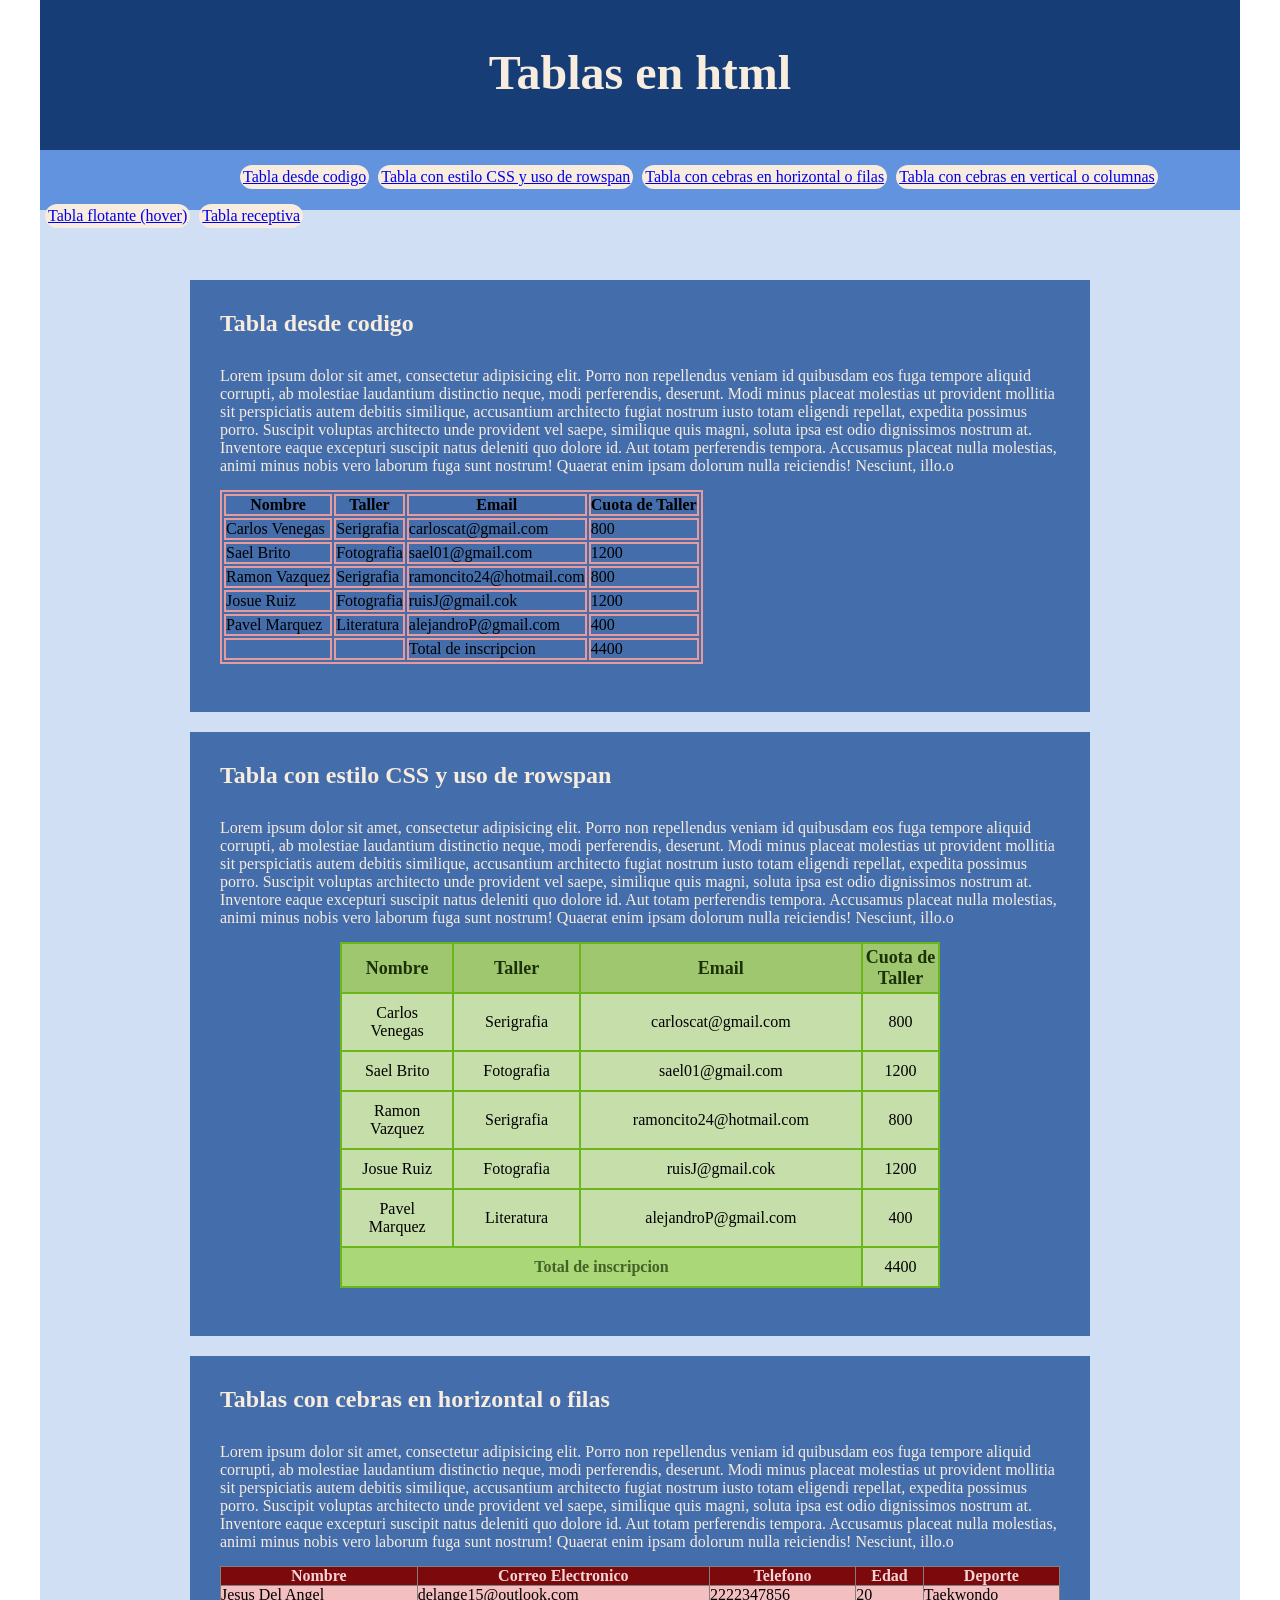
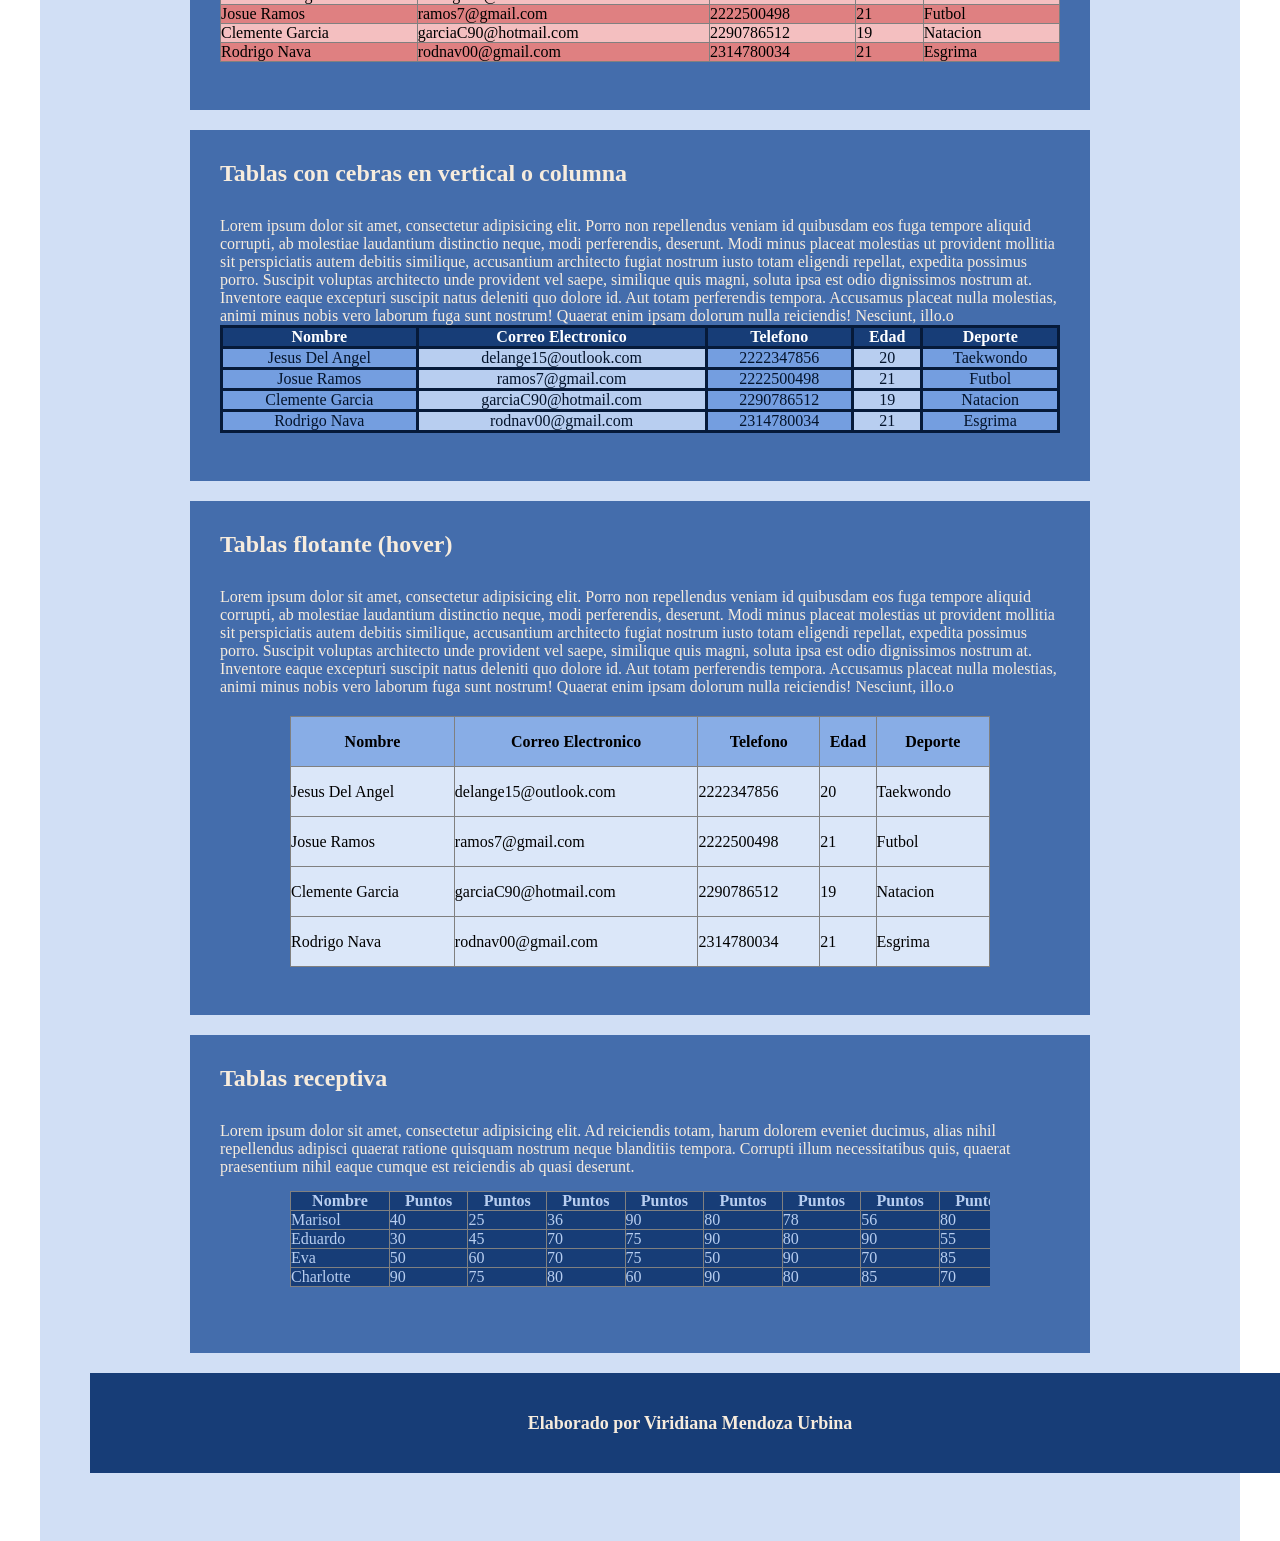
<file: PRACTICA 2/tablas.html>
<!doctype html>
<html>
<head>
<meta charset="utf-8">
<title>Documento sin título</title>
<link href="CSS/STYLE_PAGE_DOM prueba.css" rel="stylesheet" type="text/css">
</head>

<body>
<header>
  <h1>Tablas en html</h1>
  <p>&nbsp;</p>
  &nbsp;</header>
<nav>
  <ul>
    <li><a href="#mar_1">Tabla desde codigo</a></li>
    <li><a href="#mar_2">Tabla con estilo CSS y uso de rowspan</a></li>
    <li><a href="#mar_3">Tabla con cebras en horizontal o filas</a></li>
    <li><a href="#mar_4">Tabla con cebras en vertical o columnas</a></li>
    <li><a href="#mar_5">Tabla flotante (hover)</a></li>
    <li><a href="#mar_6">Tabla receptiva</a></li>
  </ul>
</nav>
<main>
  <section>
    <h2 id="mar_1">Tabla desde codigo</h2>
    <p>Lorem ipsum dolor sit amet, consectetur adipisicing elit. Porro non repellendus veniam id quibusdam eos fuga tempore aliquid corrupti, ab molestiae laudantium distinctio neque, modi perferendis, deserunt. Modi minus placeat molestias ut provident mollitia sit perspiciatis autem debitis similique, accusantium architecto fugiat nostrum iusto totam eligendi repellat, expedita possimus porro. Suscipit voluptas architecto unde provident vel saepe, similique quis magni, soluta ipsa est odio dignissimos nostrum at. Inventore eaque excepturi suscipit natus deleniti quo dolore id. Aut totam perferendis tempora. Accusamus placeat nulla molestias, animi minus nobis vero laborum fuga sunt nostrum! Quaerat enim ipsam dolorum nulla reiciendis! Nesciunt, illo.o</p>
	  <table id="tabla_1">
	  <thead>
		  <tr>
		  <th>Nombre</th>
		  <th>Taller</th>
		  <th>Email</th>
		  <th>Cuota de Taller</th>
		  </tr>
	    </thead>
	  <tbody>
		  <tr>
		  <td>Carlos Venegas</td>
		  <td>Serigrafia</td>
		  <td>carloscat@gmail.com</td>
		  <td>800</td>
		  </tr>
		  <tr>
		  	<td>Sael Brito</td>
		  	<td>Fotografia</td>
		  	<td>sael01@gmail.com</td>
		  	<td>1200</td>
		  </tr>
		  <tr>
		  	<td>Ramon Vazquez</td>
		  	<td>Serigrafia</td>
		  	<td>ramoncito24@hotmail.com</td>
		  	<td>800</td>
		  </tr>
		  <tr>
		  	<td>Josue Ruiz</td>
		  	<td>Fotografia</td>
		  	<td>ruisJ@gmail.cok</td>
		  	<td>1200</td>
		  </tr>
		  <tr>
		  	<td>Pavel Marquez</td>
		  	<td>Literatura</td>
		  	<td>alejandroP@gmail.com</td>
		  	<td>400</td>
		  </tr>
	    </tbody>
	  <tfoot>
		  <tr>
			  <td></td>
			  <td></td>
		  <td>Total de inscripcion</td>
		  <td>4400</td>
		  </tr>
	    </tfoot>
	  </table>
&nbsp;</section>
  <section>
    <h2 id="mar_2">Tabla con estilo CSS y uso de rowspan</h2>
    <p>Lorem ipsum dolor sit amet, consectetur adipisicing elit. Porro non repellendus veniam id quibusdam eos fuga tempore aliquid corrupti, ab molestiae laudantium distinctio neque, modi perferendis, deserunt. Modi minus placeat molestias ut provident mollitia sit perspiciatis autem debitis similique, accusantium architecto fugiat nostrum iusto totam eligendi repellat, expedita possimus porro. Suscipit voluptas architecto unde provident vel saepe, similique quis magni, soluta ipsa est odio dignissimos nostrum at. Inventore eaque excepturi suscipit natus deleniti quo dolore id. Aut totam perferendis tempora. Accusamus placeat nulla molestias, animi minus nobis vero laborum fuga sunt nostrum! Quaerat enim ipsam dolorum nulla reiciendis! Nesciunt, illo.o</p>
    <table id="tabla_2">
      <thead>
        <tr>
          <th>Nombre</th>
          <th>Taller</th>
          <th>Email</th>
          <th>Cuota de Taller</th>
        </tr>
      </thead>
      <tbody>
        <tr>
          <td>Carlos Venegas</td>
          <td>Serigrafia</td>
          <td>carloscat@gmail.com</td>
          <td>800</td>
        </tr>
        <tr>
          <td>Sael Brito</td>
          <td>Fotografia</td>
          <td>sael01@gmail.com</td>
          <td>1200</td>
        </tr>
        <tr>
          <td>Ramon Vazquez</td>
          <td>Serigrafia</td>
          <td>ramoncito24@hotmail.com</td>
          <td>800</td>
        </tr>
        <tr>
          <td>Josue Ruiz</td>
          <td>Fotografia</td>
          <td>ruisJ@gmail.cok</td>
          <td>1200</td>
        </tr>
        <tr>
          <td>Pavel Marquez</td>
          <td>Literatura</td>
          <td>alejandroP@gmail.com</td>
          <td>400</td>
        </tr>
      </tbody>
      <tfoot>
        <tr>
          <!--<td></td>
          <td></td>-->
          <td colspan="3" style="background-color: #AAD777; font-weight: bold; color: #456125">Total de inscripcion</td>
          <td>4400</td>
        </tr>
      </tfoot>
    </table>
&nbsp;</section>
<section>
  <h2 id="mar_3">Tablas con cebras en horizontal o filas</h2>
  <p>Lorem ipsum dolor sit amet, consectetur adipisicing elit. Porro non repellendus veniam id quibusdam eos fuga tempore aliquid corrupti, ab molestiae laudantium distinctio neque, modi perferendis, deserunt. Modi minus placeat molestias ut provident mollitia sit perspiciatis autem debitis similique, accusantium architecto fugiat nostrum iusto totam eligendi repellat, expedita possimus porro. Suscipit voluptas architecto unde provident vel saepe, similique quis magni, soluta ipsa est odio dignissimos nostrum at. Inventore eaque excepturi suscipit natus deleniti quo dolore id. Aut totam perferendis tempora. Accusamus placeat nulla molestias, animi minus nobis vero laborum fuga sunt nostrum! Quaerat enim ipsam dolorum nulla reiciendis! Nesciunt, illo.o</p>
    <table width="100%" border="1" cellspacing="5" id="tabla_3">
     <thead>
		  <tr>
          <th scope="col">Nombre </th>
          <th scope="col">Correo Electronico</th>
          <th scope="col"> Telefono</th>
          <th scope="col">Edad</th>
          <th scope="col">Deporte </th>
        </tr>
	  </thead>
		<tbody>
        <tr>
          <td>Jesus Del Angel </td>
          <td>delange15@outlook.com</td>
          <td>2222347856 </td>
          <td>20</td>
          <td>Taekwondo</td>
        </tr>
        <tr>
          <td>Josue Ramos</td>
          <td>ramos7@gmail.com</td>
          <td>2222500498 </td>
          <td>21</td>
          <td>Futbol </td>
        </tr>
        <tr>
          <td>Clemente Garcia </td>
          <td>garciaC90@hotmail.com </td>
          <td>2290786512 </td>
          <td>19</td>
          <td>Natacion </td>
        </tr>
        <tr>
          <td>Rodrigo Nava</td>
          <td>rodnav00@gmail.com</td>
          <td>2314780034</td>
          <td>21</td>
          <td>Esgrima </td>
        </tr>
      </tbody>
    </table>
    &nbsp;</section>
<section>
  <h2 id="mar_4">Tablas con cebras en vertical o columna</h2>
  <p>Lorem ipsum dolor sit amet, consectetur adipisicing elit. Porro non repellendus veniam id quibusdam eos fuga tempore aliquid corrupti, ab molestiae laudantium distinctio neque, modi perferendis, deserunt. Modi minus placeat molestias ut provident mollitia sit perspiciatis autem debitis similique, accusantium architecto fugiat nostrum iusto totam eligendi repellat, expedita possimus porro. Suscipit voluptas architecto unde provident vel saepe, similique quis magni, soluta ipsa est odio dignissimos nostrum at. Inventore eaque excepturi suscipit natus deleniti quo dolore id. Aut totam perferendis tempora. Accusamus placeat nulla molestias, animi minus nobis vero laborum fuga sunt nostrum! Quaerat enim ipsam dolorum nulla reiciendis! Nesciunt, illo.o</p>
  <table width="100%" border="1" cellspacing="5" id="tabla_4">
    <thead>
      <tr>
        <th scope="col">Nombre </th>
        <th scope="col">Correo Electronico</th>
        <th scope="col"> Telefono</th>
        <th scope="col">Edad</th>
        <th scope="col">Deporte </th>
      </tr>
    </thead>
    <tbody>
      <tr>
        <td>Jesus Del Angel </td>
        <td>delange15@outlook.com</td>
        <td>2222347856 </td>
        <td>20</td>
        <td>Taekwondo</td>
      </tr>
      <tr>
        <td>Josue Ramos</td>
        <td>ramos7@gmail.com</td>
        <td>2222500498 </td>
        <td>21</td>
        <td>Futbol </td>
      </tr>
      <tr>
        <td>Clemente Garcia </td>
        <td>garciaC90@hotmail.com </td>
        <td>2290786512 </td>
        <td>19</td>
        <td>Natacion </td>
      </tr>
      <tr>
        <td>Rodrigo Nava</td>
        <td>rodnav00@gmail.com</td>
        <td>2314780034</td>
        <td>21</td>
        <td>Esgrima </td>
      </tr>
    </tbody>
  </table>
  &nbsp;</section>
<section>
  <h2 id="mar_5">Tablas flotante (hover)</h2>
  <p>Lorem ipsum dolor sit amet, consectetur adipisicing elit. Porro non repellendus veniam id quibusdam eos fuga tempore aliquid corrupti, ab molestiae laudantium distinctio neque, modi perferendis, deserunt. Modi minus placeat molestias ut provident mollitia sit perspiciatis autem debitis similique, accusantium architecto fugiat nostrum iusto totam eligendi repellat, expedita possimus porro. Suscipit voluptas architecto unde provident vel saepe, similique quis magni, soluta ipsa est odio dignissimos nostrum at. Inventore eaque excepturi suscipit natus deleniti quo dolore id. Aut totam perferendis tempora. Accusamus placeat nulla molestias, animi minus nobis vero laborum fuga sunt nostrum! Quaerat enim ipsam dolorum nulla reiciendis! Nesciunt, illo.o</p>
  <table width="100%" border="1" cellspacing="5" id="tabla_5">
    <thead>
      <tr>
        <th scope="col">Nombre </th>
        <th scope="col">Correo Electronico</th>
        <th scope="col"> Telefono</th>
        <th scope="col">Edad</th>
        <th scope="col">Deporte </th>
      </tr>
    </thead>
    <tbody>
      <tr>
        <td>Jesus Del Angel </td>
        <td>delange15@outlook.com</td>
        <td>2222347856 </td>
        <td>20</td>
        <td>Taekwondo</td>
      </tr>
      <tr>
        <td>Josue Ramos</td>
        <td>ramos7@gmail.com</td>
        <td>2222500498 </td>
        <td>21</td>
        <td>Futbol </td>
      </tr>
      <tr>
        <td>Clemente Garcia </td>
        <td>garciaC90@hotmail.com </td>
        <td>2290786512 </td>
        <td>19</td>
        <td>Natacion </td>
      </tr>
      <tr>
        <td>Rodrigo Nava</td>
        <td>rodnav00@gmail.com</td>
        <td>2314780034</td>
        <td>21</td>
        <td>Esgrima </td>
      </tr>
    </tbody>
  </table>
  &nbsp;</section>
<section>
  <h2 id="mar_6">Tablas receptiva</h2>
  <p>Lorem ipsum dolor sit amet, consectetur adipisicing elit. Ad reiciendis totam, harum dolorem eveniet ducimus, alias nihil repellendus adipisci quaerat ratione quisquam nostrum neque blanditiis tempora. Corrupti illum necessitatibus quis, quaerat praesentium nihil eaque cumque est reiciendis ab quasi deserunt.</p>
  <div id="tabla_receptiva">
    <table border="1" cellspacing="5" id="tabla_6">
      <tbody>
        <tr>
          <th scope="col">Nombre </th>
          <th scope="col">Puntos </th>
          <th scope="col">Puntos </th>
          <th scope="col">Puntos </th>
          <th scope="col">Puntos </th>
          <th scope="col">Puntos </th>
          <th scope="col">Puntos </th>
          <th scope="col">Puntos </th>
          <th scope="col">Puntos </th>
          <th scope="col">Puntos </th>
          <th scope="col">Puntos </th>
          <th scope="col">Puntos </th>
          <th scope="col">Puntos </th>
          <th scope="col">Puntos </th>
          <th scope="col">Puntos </th>
        </tr>
        <tr>
          <td>Marisol </td>
          <td>40 </td>
          <td>25 </td>
          <td>36 </td>
          <td>90 </td>
          <td>80 </td>
          <td>78 </td>
          <td>56 </td>
          <td>80 </td>
          <td>90 </td>
          <td>100 </td>
          <td>40 </td>
          <td>50</td>
          <td>50</td>
          <td>70 </td>
        </tr>
        <tr>
          <td>Eduardo </td>
          <td>30 </td>
          <td>45 </td>
          <td> 70</td>
          <td>75 </td>
          <td>90 </td>
          <td>80 </td>
          <td>90 </td>
          <td>55</td>
          <td>50</td>
          <td>30 </td>
          <td>45 </td>
          <td>60 </td>
          <td>70 </td>
          <td>60 </td>
        </tr>
        <tr>
          <td>Eva </td>
          <td>50 </td>
          <td>60 </td>
          <td>70 </td>
          <td>75 </td>
          <td>50 </td>
          <td>90 </td>
          <td>70</td>
          <td>85 </td>
          <td>80 </td>
          <td>35 </td>
          <td>45 </td>
          <td>55 </td>
          <td>65 </td>
          <td>80 </td>
        </tr>
        <tr>
          <td>Charlotte </td>
          <td>90 </td>
          <td>75 </td>
          <td>80 </td>
          <td>60 </td>
          <td>90</td>
          <td>80 </td>
          <td>85 </td>
          <td>70</td>
          <td>65 </td>
          <td>40 </td>
          <td>35 </td>
          <td>90 </td>
          <td>95 </td>
          <td>85 </td>
        </tr>
      </tbody>
    </table>
    &nbsp;</div>
&nbsp;</section>
  <footer>
    <h6>Elaborado por Viridiana Mendoza Urbina</h6>
  &nbsp;</footer>
&nbsp;</main>
</body>
</html>
</file>
<file: PRACTICA 2/CSS/STYLE_PAGE_DOM prueba.css>
@charset "utf-8";
body header  , body nav, body main, body footer{
    width: 1200px;
	margin-left: auto;
	margin-right: auto;
}
* 
{
    padding: 0;
    margin: 0;
    -webkit-box-sizing: border-box;
    -moz-box-sizing: border-box;
    box-sizing: border-box;
    margin-bottom: auto;
}
.img_fder {
    float: right;
}
main section p {
    color: #F7ECDD;
}

main section h2 {
    padding-bottom: 30px;
    color: #F7ECDD;
}

body nav {
    height: 60px;
    background-color: #6293DF;
}
body main {
    background-color: #D1DFF5;
    padding: 50px
}
body footer h6{
    font-size: 18px;
    height: 20px;
    padding-top: 40px;
}
body header h1 {
    font-size: 48px;
	margin-left: auto;
    margin-right: auto;
    text-align: center;
    height: 60px;
    padding-top: 45px;
}


body footer {
    background-color: #173D77;
    color: #F7ECDD;
    margin-top: 0;
    margin-bottom: 0px;
    height: 100px;
    border-collapse: collapse;
    padding-left: auto;
    padding-right: auto;
    text-align: center;
    padding-top: auto;
    padding-bottom: auto;
    width: 1200px;
    -webkit-box-sizing: content-box;
    -moz-box-sizing: content-box;
    box-sizing: content-box;
}
body main section {
    width: 900px;
    background-color: #446DAC;
    margin-top: 20px;
    margin-right: auto;
    margin-left: auto;
    margin-bottom: 20px;
    padding: 30px;
    height: auto;
}





body header {
    background-color: #173D77;
    color: #F7ECDD;
    height: 150px;
    -webkit-box-sizing: border-box;
    -moz-box-sizing: border-box;
    box-sizing: border-box;
}
#menu_interno {
    margin: 0 auto;
    padding-top: 30px;
    width: 700px;
}
#menu_interno li {
    list-style-type: none;
    display: inline-block;
    margin-left: 25px;
    width: 120px;
    height: 40px;
    padding: 10px;
    background-color: #B8CEF0;
    margin-right: 25px;
    text-align: center;
    border-radius: 40px;
    border: 2px solid #173D77;
    font-weight: normal;
}
nav ul  {
    display: inline;
}
nav ul li {
    display: inline-block;
    width: auto;
    padding-top: 3px;
    padding-right: 3px;
    padding-left: 3px;
    padding-bottom: 3px;
    height: auto;
    margin-left: 5px;
    margin-right: auto;
    text-align: center;
    border-radius: 20px;
    background-color: #F7ECDD;
    margin-top: 15px;
}


#m1 {
}
#m2 {
}
#m3 {
}
#m4 {
}
#m5 {
}
#tabla_1  , #tabla_1 td, #tabla_1 th{
    border: 2px solid #E8999A;
}
#tabla_2 , #tabla_2 td, #tabla_2 th{
    border: 2px solid #6DB61A;
    width: 0;
}
#tabla_2 {
    width: 600px;
    margin-left: auto;
    margin-right: auto;
    border-collapse: collapse;
    margin-top: 15px;
}
#tabla_1 {
    margin-left: aut;
    margin-right: auto;
    margin-top: 15px;
}
#tabla_4 {
    border-collapse: collapse;
    background-color: #173D77;
    color: #FFFFFF;
}
#tabla_4 td:nth-child(even)      {
    background-color: #B8CEF0;
    color: #03132B;
}
#tabla_4 td , #tabla_4 th{
    border: 3px solid #061A39;
    text-align: center;
}
#tabla_5 {
    border-collapse: collapse;
    width: 700px;
    margin-top: 20px;
    background-color: #DBE7F9;
    margin-left: auto;
    margin-right: auto;
}
#tabla_5 th {
    background-color: #88ADE6;
}

#tabla_5 th, #tabla_5 td {
    height: 50px;
}
#tabla_5 tbody tr:hover {
    background-color: #A0E64E;
}




#tabla_4 td:nth-child(odd) {
    background-color: #749EE0;
    color: #03132B;
}




#tabla_2 th {
    font-size: 18px;
    height: 50px;
    background-color: #9FC770;
    color: #1D3107;
}
#tabla_2 td {
    padding-top: 10px;
    padding-right: 10px;
    padding-bottom: 10px;
    padding-left: 10px;
    text-align: center;
    background-color: #C6DEAA;
    margin-left: auto;
    margin-right: auto;
}
#tabla_3 {
    border-collapse: collapse;
    margin-left: auto;
    margin-right: auto;
    margin-top: 15px;
}
#tabla_3 thead tr {
    background-color: #7C0A0C;
    color: #F4D5D6;
}

#tabla_3 tbody tr:nth-child(even)  {
    background-color: #DF8081;
}
#tabla_3 tbody tr:nth-child(odd) {
    background-color: #F4BFC0;
}
#tabla_6 {
    width: 1200px;
    margin-top: 15px;
    color: #B8CEF0;
    border-collapse: collapse;
    background-color: #173D77;
}
#tabla_6 , #tabla_6 td, #tablas_6 th{
}

#seccion_1 {
    overflow-x: scroll;
}
#tabla_receptiva {
    overflow-x: scroll;
    width: 700px;
    margin-left: auto;
    margin-right: auto;
}
ul {
    display: inline-block;
    width: 300px;
    margin-left: 180px;
    padding-left: 15px;
    padding-right: 15px;
    margin-right: 30px;
}
nav ul li {
    display: inline-block;
}
#mar_1 {
}
#mar_2 {
}
#mar_3 {
}
#mar_4 {
}
#mar_5 {
}
#mar_6 {
}
#audio_74594150 {
    display: block;
    margin-top: 20px;
}
.video_2 {
    width: 70%;
    display: block;
    margin-top: 20px;
    margin-left: auto;
    margin-right: auto;

}
.video1 {
    display: block;
    margin-top: 15px;
    margin-left: auto;
    margin-right: auto;
}
.video4 {
    display: block;
    margin-left: auto;
    margin-right: auto;
    margin-top: 15px;
}
#vid1 {
}
#vid2 {
}
#vid3 {
}
#vid4 {
}
#audio1 {
}
#audio2 {
}
#audio3 {
}
#audio4 {
}
.imagen_1 {
    width: 50%;
    height: 50%;
    margin-top: 20px;
    margin-left: 10px;
}
.imagen_2 {
    display: block;
    margin-left: auto;
    margin-right: auto;
    border-radius: 50%;
    border: 15px solid #B8CEF0;
}
.imagen_3 {
    width: 128px;
    height: auto;
    margin-top: 10px;
    margin-bottom: 10px;
    padding-left: 5px;
    padding-right: 10px;
}
.img_fizq {
    float: left;
}
.parrafo_imagenes {
    padding: 10px;
    margin: 10px;
}
.imagen_fondo {
    background-image: url(../medios/IMG/doraemon.jpg);
    background-repeat: no-repeat;
    background-size: 100% auto;
    background-position: 50% 50%;
    background-attachment: fixed;
}
.imagen_4 {
    width: 30%;
    margin: 10px;
    height: auto;
}
.filtro_grayscale {
    filter: grayscale(100%);
}
.filtro_brightness {
    filter: brightness(150%);
}
.filtro_contrast {
    filter: contrast(150%);
}
.filtro_invert {
    filter: invert(100%);
}
.filtro_saturate {
    filter: saturate(200%);
}
.filtro_sepia {
    filter: sepia(100%);
}
.filtro_opacidad {
    filter: opacity(50%);
}
.filtro_blur {
    filter: blur(3px);
}
.sombra {
    -webkit-box-shadow: 10px 10px 40px #08224A;
    box-shadow: 10px 10px 40px #08224A;
    display: block;
    margin-left: auto;
    margin-right: auto;
}
#fotoimg_1 {
}
#fotoimg_2 {
}
#fotoimg_3 {
}
#fotoimg_4 {
}
#fotoimg_5 {
}
#fotoimg_6 {
}
#fotoimg_7 {
}
#fotoimg_8 {
}
#form1 {
    width: 50%;
    height: 200px;
    padding: 30px;
    background-color: #B8CEF0;
    margin-left: auto;
    margin-right: auto;
    margin-top: 30px;
    border-radius: 10px;
    border: 7px solid #6DA5FC;
}
#form2 #pais {
    background-color: #DB6EB5;
    font-size: 16px;
    width: 20%;
    color: #F7ECDD;
}
#form2 #Boton2 {
    background-color: #C9519F;
}

#form2 #pais option:hover  {
    background-color: #6293DF;
}
input[type=submit]  {
    width: 100px;
    height: 30px;
    background-color: #6293DF;
    color: #FFFFFF;
    font-weight: bold;
}
#form2 {
    width: 60%;
    margin-top: 30px;
    margin-left: auto;
    padding: 30px;
    margin-right: auto;
    background-color: #F3D7E7;
    color: #87215D;
    font-weight: normal;
    border: 5px inset #9F347A;
}
#form2 p {
    color: #87215D;
}




#form1 input[type=text]  {
    width: 250px;
    height: 30px;
}
#form3 {
    width: 400px;
    height: auto;
    padding: 30px;
    background-color: #CBF0A2;
    margin-left: auto;
    margin-right: auto;
    margin-top: 30px;
}
#form3 #nombre , #form3 #email{
    width: 100%;
    height: 30px;
    color: #E0F0CD;
    font-style: italic;
    font-weight: bold;
    background-color: #456125;
}
#form3 #mensaje {
    width: 100%;
    height: 150px;
    color: #E0F0CD;
    font-weight: bold;
    font-style: italic;
    background-color: #456125;
}
#form3 label {
    color: #456125;
    font-size: 18px;
}
.imagen5 {
    width: 20%;
    height: auto;
}
#formulario1 {
}
#formulario2 {
}
#formulario3 {
}
</file>
